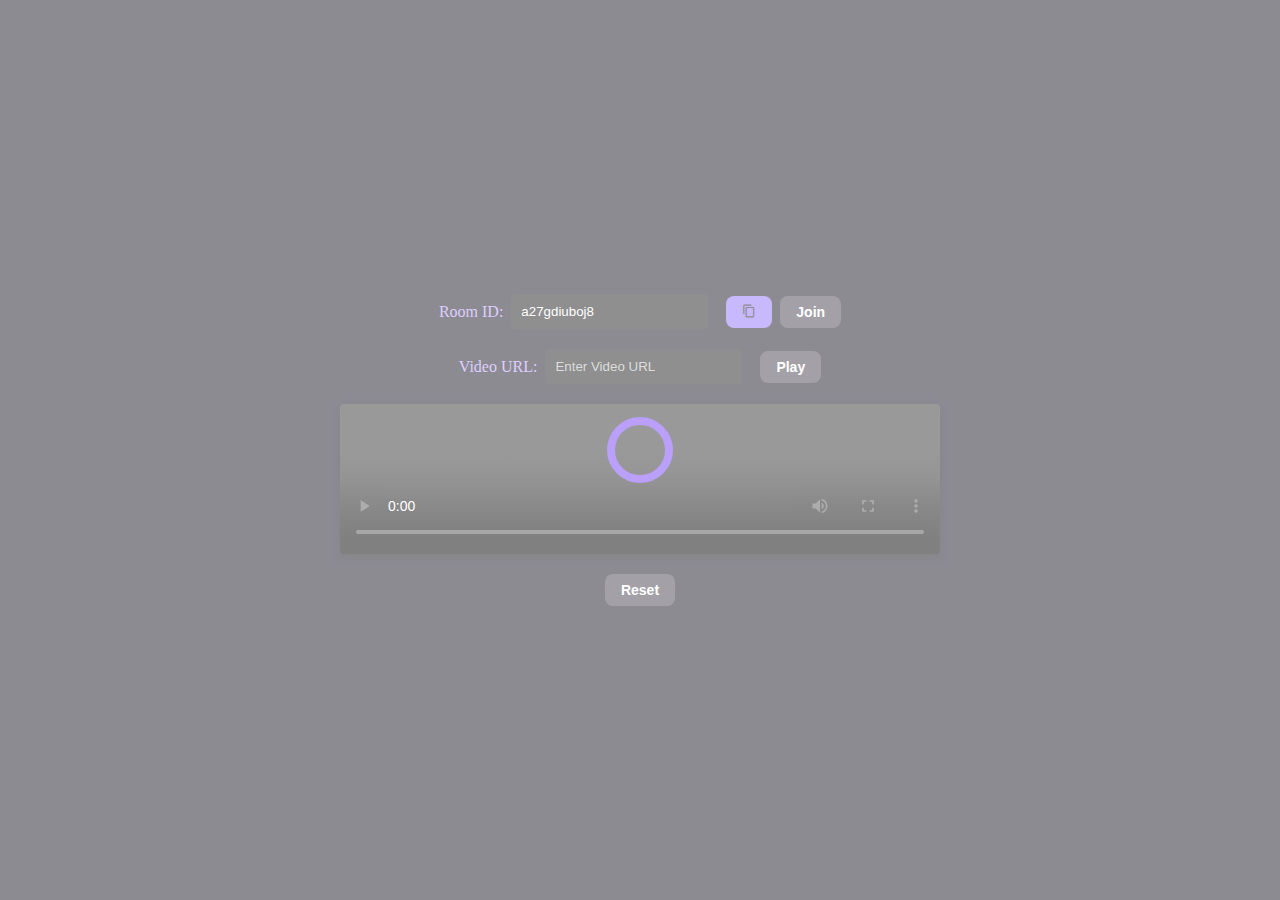
<file: index.html>
<!doctype html>
<html lang="en" data-critters-container>
<head>
  <meta charset="utf-8">
  <title>VideoSyncClient</title>
  <base href="https://TesterNA.github.io/video-sync-client/">
  <meta name="viewport" content="width=device-width, initial-scale=1">
  <link rel="icon" type="image/x-icon" href="favicon.ico">
<style>html{--mat-ripple-color:rgba(0, 0, 0, .1)}html{--mat-option-selected-state-label-text-color:#3f51b5;--mat-option-label-text-color:rgba(0, 0, 0, .87);--mat-option-hover-state-layer-color:rgba(0, 0, 0, .04);--mat-option-focus-state-layer-color:rgba(0, 0, 0, .04);--mat-option-selected-state-layer-color:rgba(0, 0, 0, .04)}html{--mat-optgroup-label-text-color:rgba(0, 0, 0, .87)}html{--mat-full-pseudo-checkbox-selected-icon-color:#ff4081;--mat-full-pseudo-checkbox-selected-checkmark-color:#fafafa;--mat-full-pseudo-checkbox-unselected-icon-color:rgba(0, 0, 0, .54);--mat-full-pseudo-checkbox-disabled-selected-checkmark-color:#fafafa;--mat-full-pseudo-checkbox-disabled-unselected-icon-color:#b0b0b0;--mat-full-pseudo-checkbox-disabled-selected-icon-color:#b0b0b0;--mat-minimal-pseudo-checkbox-selected-checkmark-color:#ff4081;--mat-minimal-pseudo-checkbox-disabled-selected-checkmark-color:#b0b0b0}html{--mat-app-background-color:#fafafa;--mat-app-text-color:rgba(0, 0, 0, .87);--mat-app-elevation-shadow-level-0:0px 0px 0px 0px rgba(0, 0, 0, .2), 0px 0px 0px 0px rgba(0, 0, 0, .14), 0px 0px 0px 0px rgba(0, 0, 0, .12);--mat-app-elevation-shadow-level-1:0px 2px 1px -1px rgba(0, 0, 0, .2), 0px 1px 1px 0px rgba(0, 0, 0, .14), 0px 1px 3px 0px rgba(0, 0, 0, .12);--mat-app-elevation-shadow-level-2:0px 3px 1px -2px rgba(0, 0, 0, .2), 0px 2px 2px 0px rgba(0, 0, 0, .14), 0px 1px 5px 0px rgba(0, 0, 0, .12);--mat-app-elevation-shadow-level-3:0px 3px 3px -2px rgba(0, 0, 0, .2), 0px 3px 4px 0px rgba(0, 0, 0, .14), 0px 1px 8px 0px rgba(0, 0, 0, .12);--mat-app-elevation-shadow-level-4:0px 2px 4px -1px rgba(0, 0, 0, .2), 0px 4px 5px 0px rgba(0, 0, 0, .14), 0px 1px 10px 0px rgba(0, 0, 0, .12);--mat-app-elevation-shadow-level-5:0px 3px 5px -1px rgba(0, 0, 0, .2), 0px 5px 8px 0px rgba(0, 0, 0, .14), 0px 1px 14px 0px rgba(0, 0, 0, .12);--mat-app-elevation-shadow-level-6:0px 3px 5px -1px rgba(0, 0, 0, .2), 0px 6px 10px 0px rgba(0, 0, 0, .14), 0px 1px 18px 0px rgba(0, 0, 0, .12);--mat-app-elevation-shadow-level-7:0px 4px 5px -2px rgba(0, 0, 0, .2), 0px 7px 10px 1px rgba(0, 0, 0, .14), 0px 2px 16px 1px rgba(0, 0, 0, .12);--mat-app-elevation-shadow-level-8:0px 5px 5px -3px rgba(0, 0, 0, .2), 0px 8px 10px 1px rgba(0, 0, 0, .14), 0px 3px 14px 2px rgba(0, 0, 0, .12);--mat-app-elevation-shadow-level-9:0px 5px 6px -3px rgba(0, 0, 0, .2), 0px 9px 12px 1px rgba(0, 0, 0, .14), 0px 3px 16px 2px rgba(0, 0, 0, .12);--mat-app-elevation-shadow-level-10:0px 6px 6px -3px rgba(0, 0, 0, .2), 0px 10px 14px 1px rgba(0, 0, 0, .14), 0px 4px 18px 3px rgba(0, 0, 0, .12);--mat-app-elevation-shadow-level-11:0px 6px 7px -4px rgba(0, 0, 0, .2), 0px 11px 15px 1px rgba(0, 0, 0, .14), 0px 4px 20px 3px rgba(0, 0, 0, .12);--mat-app-elevation-shadow-level-12:0px 7px 8px -4px rgba(0, 0, 0, .2), 0px 12px 17px 2px rgba(0, 0, 0, .14), 0px 5px 22px 4px rgba(0, 0, 0, .12);--mat-app-elevation-shadow-level-13:0px 7px 8px -4px rgba(0, 0, 0, .2), 0px 13px 19px 2px rgba(0, 0, 0, .14), 0px 5px 24px 4px rgba(0, 0, 0, .12);--mat-app-elevation-shadow-level-14:0px 7px 9px -4px rgba(0, 0, 0, .2), 0px 14px 21px 2px rgba(0, 0, 0, .14), 0px 5px 26px 4px rgba(0, 0, 0, .12);--mat-app-elevation-shadow-level-15:0px 8px 9px -5px rgba(0, 0, 0, .2), 0px 15px 22px 2px rgba(0, 0, 0, .14), 0px 6px 28px 5px rgba(0, 0, 0, .12);--mat-app-elevation-shadow-level-16:0px 8px 10px -5px rgba(0, 0, 0, .2), 0px 16px 24px 2px rgba(0, 0, 0, .14), 0px 6px 30px 5px rgba(0, 0, 0, .12);--mat-app-elevation-shadow-level-17:0px 8px 11px -5px rgba(0, 0, 0, .2), 0px 17px 26px 2px rgba(0, 0, 0, .14), 0px 6px 32px 5px rgba(0, 0, 0, .12);--mat-app-elevation-shadow-level-18:0px 9px 11px -5px rgba(0, 0, 0, .2), 0px 18px 28px 2px rgba(0, 0, 0, .14), 0px 7px 34px 6px rgba(0, 0, 0, .12);--mat-app-elevation-shadow-level-19:0px 9px 12px -6px rgba(0, 0, 0, .2), 0px 19px 29px 2px rgba(0, 0, 0, .14), 0px 7px 36px 6px rgba(0, 0, 0, .12);--mat-app-elevation-shadow-level-20:0px 10px 13px -6px rgba(0, 0, 0, .2), 0px 20px 31px 3px rgba(0, 0, 0, .14), 0px 8px 38px 7px rgba(0, 0, 0, .12);--mat-app-elevation-shadow-level-21:0px 10px 13px -6px rgba(0, 0, 0, .2), 0px 21px 33px 3px rgba(0, 0, 0, .14), 0px 8px 40px 7px rgba(0, 0, 0, .12);--mat-app-elevation-shadow-level-22:0px 10px 14px -6px rgba(0, 0, 0, .2), 0px 22px 35px 3px rgba(0, 0, 0, .14), 0px 8px 42px 7px rgba(0, 0, 0, .12);--mat-app-elevation-shadow-level-23:0px 11px 14px -7px rgba(0, 0, 0, .2), 0px 23px 36px 3px rgba(0, 0, 0, .14), 0px 9px 44px 8px rgba(0, 0, 0, .12);--mat-app-elevation-shadow-level-24:0px 11px 15px -7px rgba(0, 0, 0, .2), 0px 24px 38px 3px rgba(0, 0, 0, .14), 0px 9px 46px 8px rgba(0, 0, 0, .12)}html{--mat-option-label-text-font:Roboto, sans-serif;--mat-option-label-text-line-height:24px;--mat-option-label-text-size:16px;--mat-option-label-text-tracking:.03125em;--mat-option-label-text-weight:400}html{--mat-optgroup-label-text-font:Roboto, sans-serif;--mat-optgroup-label-text-line-height:24px;--mat-optgroup-label-text-size:16px;--mat-optgroup-label-text-tracking:.03125em;--mat-optgroup-label-text-weight:400}html{--mdc-elevated-card-container-shape:4px;--mdc-outlined-card-container-shape:4px;--mdc-outlined-card-outline-width:1px}html{--mdc-elevated-card-container-color:white;--mdc-elevated-card-container-elevation:0px 2px 1px -1px rgba(0, 0, 0, .2), 0px 1px 1px 0px rgba(0, 0, 0, .14), 0px 1px 3px 0px rgba(0, 0, 0, .12);--mdc-outlined-card-container-color:white;--mdc-outlined-card-outline-color:rgba(0, 0, 0, .12);--mdc-outlined-card-container-elevation:0px 0px 0px 0px rgba(0, 0, 0, .2), 0px 0px 0px 0px rgba(0, 0, 0, .14), 0px 0px 0px 0px rgba(0, 0, 0, .12);--mat-card-subtitle-text-color:rgba(0, 0, 0, .54)}html{--mat-card-title-text-font:Roboto, sans-serif;--mat-card-title-text-line-height:32px;--mat-card-title-text-size:20px;--mat-card-title-text-tracking:.0125em;--mat-card-title-text-weight:500;--mat-card-subtitle-text-font:Roboto, sans-serif;--mat-card-subtitle-text-line-height:22px;--mat-card-subtitle-text-size:14px;--mat-card-subtitle-text-tracking:.0071428571em;--mat-card-subtitle-text-weight:500}html{--mdc-linear-progress-active-indicator-height:4px;--mdc-linear-progress-track-height:4px;--mdc-linear-progress-track-shape:0}html{--mdc-plain-tooltip-container-shape:4px;--mdc-plain-tooltip-supporting-text-line-height:16px}html{--mdc-plain-tooltip-container-color:#616161;--mdc-plain-tooltip-supporting-text-color:#fff}html{--mdc-plain-tooltip-supporting-text-font:Roboto, sans-serif;--mdc-plain-tooltip-supporting-text-size:12px;--mdc-plain-tooltip-supporting-text-weight:400;--mdc-plain-tooltip-supporting-text-tracking:.0333333333em}html{--mdc-filled-text-field-active-indicator-height:1px;--mdc-filled-text-field-focus-active-indicator-height:2px;--mdc-filled-text-field-container-shape:4px;--mdc-outlined-text-field-outline-width:1px;--mdc-outlined-text-field-focus-outline-width:2px;--mdc-outlined-text-field-container-shape:4px}html{--mdc-filled-text-field-caret-color:#3f51b5;--mdc-filled-text-field-focus-active-indicator-color:#3f51b5;--mdc-filled-text-field-focus-label-text-color:rgba(63, 81, 181, .87);--mdc-filled-text-field-container-color:whitesmoke;--mdc-filled-text-field-disabled-container-color:#fafafa;--mdc-filled-text-field-label-text-color:rgba(0, 0, 0, .6);--mdc-filled-text-field-hover-label-text-color:rgba(0, 0, 0, .6);--mdc-filled-text-field-disabled-label-text-color:rgba(0, 0, 0, .38);--mdc-filled-text-field-input-text-color:rgba(0, 0, 0, .87);--mdc-filled-text-field-disabled-input-text-color:rgba(0, 0, 0, .38);--mdc-filled-text-field-input-text-placeholder-color:rgba(0, 0, 0, .6);--mdc-filled-text-field-error-hover-label-text-color:#f44336;--mdc-filled-text-field-error-focus-label-text-color:#f44336;--mdc-filled-text-field-error-label-text-color:#f44336;--mdc-filled-text-field-error-caret-color:#f44336;--mdc-filled-text-field-active-indicator-color:rgba(0, 0, 0, .42);--mdc-filled-text-field-disabled-active-indicator-color:rgba(0, 0, 0, .06);--mdc-filled-text-field-hover-active-indicator-color:rgba(0, 0, 0, .87);--mdc-filled-text-field-error-active-indicator-color:#f44336;--mdc-filled-text-field-error-focus-active-indicator-color:#f44336;--mdc-filled-text-field-error-hover-active-indicator-color:#f44336;--mdc-outlined-text-field-caret-color:#3f51b5;--mdc-outlined-text-field-focus-outline-color:#3f51b5;--mdc-outlined-text-field-focus-label-text-color:rgba(63, 81, 181, .87);--mdc-outlined-text-field-label-text-color:rgba(0, 0, 0, .6);--mdc-outlined-text-field-hover-label-text-color:rgba(0, 0, 0, .6);--mdc-outlined-text-field-disabled-label-text-color:rgba(0, 0, 0, .38);--mdc-outlined-text-field-input-text-color:rgba(0, 0, 0, .87);--mdc-outlined-text-field-disabled-input-text-color:rgba(0, 0, 0, .38);--mdc-outlined-text-field-input-text-placeholder-color:rgba(0, 0, 0, .6);--mdc-outlined-text-field-error-caret-color:#f44336;--mdc-outlined-text-field-error-focus-label-text-color:#f44336;--mdc-outlined-text-field-error-label-text-color:#f44336;--mdc-outlined-text-field-error-hover-label-text-color:#f44336;--mdc-outlined-text-field-outline-color:rgba(0, 0, 0, .38);--mdc-outlined-text-field-disabled-outline-color:rgba(0, 0, 0, .06);--mdc-outlined-text-field-hover-outline-color:rgba(0, 0, 0, .87);--mdc-outlined-text-field-error-focus-outline-color:#f44336;--mdc-outlined-text-field-error-hover-outline-color:#f44336;--mdc-outlined-text-field-error-outline-color:#f44336;--mat-form-field-focus-select-arrow-color:rgba(63, 81, 181, .87);--mat-form-field-disabled-input-text-placeholder-color:rgba(0, 0, 0, .38);--mat-form-field-state-layer-color:rgba(0, 0, 0, .87);--mat-form-field-error-text-color:#f44336;--mat-form-field-select-option-text-color:inherit;--mat-form-field-select-disabled-option-text-color:GrayText;--mat-form-field-leading-icon-color:unset;--mat-form-field-disabled-leading-icon-color:unset;--mat-form-field-trailing-icon-color:unset;--mat-form-field-disabled-trailing-icon-color:unset;--mat-form-field-error-focus-trailing-icon-color:unset;--mat-form-field-error-hover-trailing-icon-color:unset;--mat-form-field-error-trailing-icon-color:unset;--mat-form-field-enabled-select-arrow-color:rgba(0, 0, 0, .54);--mat-form-field-disabled-select-arrow-color:rgba(0, 0, 0, .38);--mat-form-field-hover-state-layer-opacity:.04;--mat-form-field-focus-state-layer-opacity:.08}html{--mat-form-field-container-height:56px;--mat-form-field-filled-label-display:block;--mat-form-field-container-vertical-padding:16px;--mat-form-field-filled-with-label-container-padding-top:24px;--mat-form-field-filled-with-label-container-padding-bottom:8px}html{--mdc-filled-text-field-label-text-font:Roboto, sans-serif;--mdc-filled-text-field-label-text-size:16px;--mdc-filled-text-field-label-text-tracking:.03125em;--mdc-filled-text-field-label-text-weight:400;--mdc-outlined-text-field-label-text-font:Roboto, sans-serif;--mdc-outlined-text-field-label-text-size:16px;--mdc-outlined-text-field-label-text-tracking:.03125em;--mdc-outlined-text-field-label-text-weight:400;--mat-form-field-container-text-font:Roboto, sans-serif;--mat-form-field-container-text-line-height:24px;--mat-form-field-container-text-size:16px;--mat-form-field-container-text-tracking:.03125em;--mat-form-field-container-text-weight:400;--mat-form-field-outlined-label-text-populated-size:16px;--mat-form-field-subscript-text-font:Roboto, sans-serif;--mat-form-field-subscript-text-line-height:20px;--mat-form-field-subscript-text-size:12px;--mat-form-field-subscript-text-tracking:.0333333333em;--mat-form-field-subscript-text-weight:400}html{--mat-select-container-elevation-shadow:0px 5px 5px -3px rgba(0, 0, 0, .2), 0px 8px 10px 1px rgba(0, 0, 0, .14), 0px 3px 14px 2px rgba(0, 0, 0, .12)}html{--mat-select-panel-background-color:white;--mat-select-enabled-trigger-text-color:rgba(0, 0, 0, .87);--mat-select-disabled-trigger-text-color:rgba(0, 0, 0, .38);--mat-select-placeholder-text-color:rgba(0, 0, 0, .6);--mat-select-enabled-arrow-color:rgba(0, 0, 0, .54);--mat-select-disabled-arrow-color:rgba(0, 0, 0, .38);--mat-select-focused-arrow-color:rgba(63, 81, 181, .87);--mat-select-invalid-arrow-color:rgba(244, 67, 54, .87)}html{--mat-select-arrow-transform:translateY(-8px)}html{--mat-select-trigger-text-font:Roboto, sans-serif;--mat-select-trigger-text-line-height:24px;--mat-select-trigger-text-size:16px;--mat-select-trigger-text-tracking:.03125em;--mat-select-trigger-text-weight:400}html{--mat-autocomplete-container-shape:4px;--mat-autocomplete-container-elevation-shadow:0px 5px 5px -3px rgba(0, 0, 0, .2), 0px 8px 10px 1px rgba(0, 0, 0, .14), 0px 3px 14px 2px rgba(0, 0, 0, .12)}html{--mat-autocomplete-background-color:white}html{--mdc-dialog-container-shape:4px;--mat-dialog-container-elevation-shadow:0px 11px 15px -7px rgba(0, 0, 0, .2), 0px 24px 38px 3px rgba(0, 0, 0, .14), 0px 9px 46px 8px rgba(0, 0, 0, .12);--mat-dialog-container-max-width:80vw;--mat-dialog-container-small-max-width:80vw;--mat-dialog-container-min-width:0;--mat-dialog-actions-alignment:start;--mat-dialog-actions-padding:8px;--mat-dialog-content-padding:20px 24px;--mat-dialog-with-actions-content-padding:20px 24px;--mat-dialog-headline-padding:0 24px 9px}html{--mdc-dialog-container-color:white;--mdc-dialog-subhead-color:rgba(0, 0, 0, .87);--mdc-dialog-supporting-text-color:rgba(0, 0, 0, .6)}html{--mdc-dialog-subhead-font:Roboto, sans-serif;--mdc-dialog-subhead-line-height:32px;--mdc-dialog-subhead-size:20px;--mdc-dialog-subhead-weight:500;--mdc-dialog-subhead-tracking:.0125em;--mdc-dialog-supporting-text-font:Roboto, sans-serif;--mdc-dialog-supporting-text-line-height:24px;--mdc-dialog-supporting-text-size:16px;--mdc-dialog-supporting-text-weight:400;--mdc-dialog-supporting-text-tracking:.03125em}html{--mdc-switch-disabled-selected-icon-opacity:.38;--mdc-switch-disabled-track-opacity:.12;--mdc-switch-disabled-unselected-icon-opacity:.38;--mdc-switch-handle-height:20px;--mdc-switch-handle-shape:10px;--mdc-switch-handle-width:20px;--mdc-switch-selected-icon-size:18px;--mdc-switch-track-height:14px;--mdc-switch-track-shape:7px;--mdc-switch-track-width:36px;--mdc-switch-unselected-icon-size:18px;--mdc-switch-selected-focus-state-layer-opacity:.12;--mdc-switch-selected-hover-state-layer-opacity:.04;--mdc-switch-selected-pressed-state-layer-opacity:.1;--mdc-switch-unselected-focus-state-layer-opacity:.12;--mdc-switch-unselected-hover-state-layer-opacity:.04;--mdc-switch-unselected-pressed-state-layer-opacity:.1}html{--mdc-switch-selected-focus-state-layer-color:#3949ab;--mdc-switch-selected-handle-color:#3949ab;--mdc-switch-selected-hover-state-layer-color:#3949ab;--mdc-switch-selected-pressed-state-layer-color:#3949ab;--mdc-switch-selected-focus-handle-color:#1a237e;--mdc-switch-selected-hover-handle-color:#1a237e;--mdc-switch-selected-pressed-handle-color:#1a237e;--mdc-switch-selected-focus-track-color:#7986cb;--mdc-switch-selected-hover-track-color:#7986cb;--mdc-switch-selected-pressed-track-color:#7986cb;--mdc-switch-selected-track-color:#7986cb;--mdc-switch-disabled-selected-handle-color:#424242;--mdc-switch-disabled-selected-icon-color:#fff;--mdc-switch-disabled-selected-track-color:#424242;--mdc-switch-disabled-unselected-handle-color:#424242;--mdc-switch-disabled-unselected-icon-color:#fff;--mdc-switch-disabled-unselected-track-color:#424242;--mdc-switch-handle-surface-color:#fff;--mdc-switch-selected-icon-color:#fff;--mdc-switch-unselected-focus-handle-color:#212121;--mdc-switch-unselected-focus-state-layer-color:#424242;--mdc-switch-unselected-focus-track-color:#e0e0e0;--mdc-switch-unselected-handle-color:#616161;--mdc-switch-unselected-hover-handle-color:#212121;--mdc-switch-unselected-hover-state-layer-color:#424242;--mdc-switch-unselected-hover-track-color:#e0e0e0;--mdc-switch-unselected-icon-color:#fff;--mdc-switch-unselected-pressed-handle-color:#212121;--mdc-switch-unselected-pressed-state-layer-color:#424242;--mdc-switch-unselected-pressed-track-color:#e0e0e0;--mdc-switch-unselected-track-color:#e0e0e0;--mdc-switch-handle-elevation-shadow:0px 2px 1px -1px rgba(0, 0, 0, .2), 0px 1px 1px 0px rgba(0, 0, 0, .14), 0px 1px 3px 0px rgba(0, 0, 0, .12);--mdc-switch-disabled-handle-elevation-shadow:0px 0px 0px 0px rgba(0, 0, 0, .2), 0px 0px 0px 0px rgba(0, 0, 0, .14), 0px 0px 0px 0px rgba(0, 0, 0, .12);--mdc-switch-disabled-label-text-color: rgba(0, 0, 0, .38)}html{--mdc-switch-state-layer-size:40px}html{--mdc-radio-disabled-selected-icon-opacity:.38;--mdc-radio-disabled-unselected-icon-opacity:.38;--mdc-radio-state-layer-size:40px}html{--mdc-radio-state-layer-size:40px;--mat-radio-touch-target-display:block}html{--mat-radio-label-text-font:Roboto, sans-serif;--mat-radio-label-text-line-height:20px;--mat-radio-label-text-size:14px;--mat-radio-label-text-tracking:.0178571429em;--mat-radio-label-text-weight:400}html{--mdc-slider-active-track-height:6px;--mdc-slider-active-track-shape:9999px;--mdc-slider-handle-height:20px;--mdc-slider-handle-shape:50%;--mdc-slider-handle-width:20px;--mdc-slider-inactive-track-height:4px;--mdc-slider-inactive-track-shape:9999px;--mdc-slider-with-overlap-handle-outline-width:1px;--mdc-slider-with-tick-marks-active-container-opacity:.6;--mdc-slider-with-tick-marks-container-shape:50%;--mdc-slider-with-tick-marks-container-size:2px;--mdc-slider-with-tick-marks-inactive-container-opacity:.6;--mdc-slider-handle-elevation:0px 2px 1px -1px rgba(0, 0, 0, .2), 0px 1px 1px 0px rgba(0, 0, 0, .14), 0px 1px 3px 0px rgba(0, 0, 0, .12);--mat-slider-value-indicator-width:auto;--mat-slider-value-indicator-height:32px;--mat-slider-value-indicator-caret-display:block;--mat-slider-value-indicator-border-radius:4px;--mat-slider-value-indicator-padding:0 12px;--mat-slider-value-indicator-text-transform:none;--mat-slider-value-indicator-container-transform:translateX(-50%)}html{--mdc-slider-handle-color:#3f51b5;--mdc-slider-focus-handle-color:#3f51b5;--mdc-slider-hover-handle-color:#3f51b5;--mdc-slider-active-track-color:#3f51b5;--mdc-slider-inactive-track-color:#3f51b5;--mdc-slider-with-tick-marks-inactive-container-color:#3f51b5;--mdc-slider-with-tick-marks-active-container-color:white;--mdc-slider-disabled-active-track-color:#000;--mdc-slider-disabled-handle-color:#000;--mdc-slider-disabled-inactive-track-color:#000;--mdc-slider-label-container-color:#000;--mdc-slider-label-label-text-color:#fff;--mdc-slider-with-overlap-handle-outline-color:#fff;--mdc-slider-with-tick-marks-disabled-container-color:#000;--mat-slider-ripple-color:#3f51b5;--mat-slider-hover-state-layer-color:rgba(63, 81, 181, .05);--mat-slider-focus-state-layer-color:rgba(63, 81, 181, .2);--mat-slider-value-indicator-opacity:.6}html{--mdc-slider-label-label-text-font:Roboto, sans-serif;--mdc-slider-label-label-text-size:14px;--mdc-slider-label-label-text-line-height:22px;--mdc-slider-label-label-text-tracking:.0071428571em;--mdc-slider-label-label-text-weight:500}html{--mat-menu-container-shape:4px;--mat-menu-divider-bottom-spacing:0;--mat-menu-divider-top-spacing:0;--mat-menu-item-spacing:16px;--mat-menu-item-icon-size:24px;--mat-menu-item-leading-spacing:16px;--mat-menu-item-trailing-spacing:16px;--mat-menu-item-with-icon-leading-spacing:16px;--mat-menu-item-with-icon-trailing-spacing:16px;--mat-menu-base-elevation-level:8}html{--mat-menu-item-label-text-color:rgba(0, 0, 0, .87);--mat-menu-item-icon-color:rgba(0, 0, 0, .87);--mat-menu-item-hover-state-layer-color:rgba(0, 0, 0, .04);--mat-menu-item-focus-state-layer-color:rgba(0, 0, 0, .04);--mat-menu-container-color:white;--mat-menu-divider-color:rgba(0, 0, 0, .12)}html{--mat-menu-item-label-text-font:Roboto, sans-serif;--mat-menu-item-label-text-size:16px;--mat-menu-item-label-text-tracking:.03125em;--mat-menu-item-label-text-line-height:24px;--mat-menu-item-label-text-weight:400}html{--mdc-list-list-item-container-shape:0;--mdc-list-list-item-leading-avatar-shape:50%;--mdc-list-list-item-container-color:transparent;--mdc-list-list-item-selected-container-color:transparent;--mdc-list-list-item-leading-avatar-color:transparent;--mdc-list-list-item-leading-icon-size:24px;--mdc-list-list-item-leading-avatar-size:40px;--mdc-list-list-item-trailing-icon-size:24px;--mdc-list-list-item-disabled-state-layer-color:transparent;--mdc-list-list-item-disabled-state-layer-opacity:0;--mdc-list-list-item-disabled-label-text-opacity:.38;--mdc-list-list-item-disabled-leading-icon-opacity:.38;--mdc-list-list-item-disabled-trailing-icon-opacity:.38;--mat-list-active-indicator-color:transparent;--mat-list-active-indicator-shape:4px}html{--mdc-list-list-item-label-text-color:rgba(0, 0, 0, .87);--mdc-list-list-item-supporting-text-color:rgba(0, 0, 0, .54);--mdc-list-list-item-leading-icon-color:rgba(0, 0, 0, .38);--mdc-list-list-item-trailing-supporting-text-color:rgba(0, 0, 0, .38);--mdc-list-list-item-trailing-icon-color:rgba(0, 0, 0, .38);--mdc-list-list-item-selected-trailing-icon-color:rgba(0, 0, 0, .38);--mdc-list-list-item-disabled-label-text-color:black;--mdc-list-list-item-disabled-leading-icon-color:black;--mdc-list-list-item-disabled-trailing-icon-color:black;--mdc-list-list-item-hover-label-text-color:rgba(0, 0, 0, .87);--mdc-list-list-item-hover-leading-icon-color:rgba(0, 0, 0, .38);--mdc-list-list-item-hover-trailing-icon-color:rgba(0, 0, 0, .38);--mdc-list-list-item-focus-label-text-color:rgba(0, 0, 0, .87);--mdc-list-list-item-hover-state-layer-color:black;--mdc-list-list-item-hover-state-layer-opacity:.04;--mdc-list-list-item-focus-state-layer-color:black;--mdc-list-list-item-focus-state-layer-opacity:.12}html{--mdc-list-list-item-one-line-container-height:48px;--mdc-list-list-item-two-line-container-height:64px;--mdc-list-list-item-three-line-container-height:88px;--mat-list-list-item-leading-icon-start-space:16px;--mat-list-list-item-leading-icon-end-space:32px}html{--mdc-list-list-item-label-text-font:Roboto, sans-serif;--mdc-list-list-item-label-text-line-height:24px;--mdc-list-list-item-label-text-size:16px;--mdc-list-list-item-label-text-tracking:.03125em;--mdc-list-list-item-label-text-weight:400;--mdc-list-list-item-supporting-text-font:Roboto, sans-serif;--mdc-list-list-item-supporting-text-line-height:20px;--mdc-list-list-item-supporting-text-size:14px;--mdc-list-list-item-supporting-text-tracking:.0178571429em;--mdc-list-list-item-supporting-text-weight:400;--mdc-list-list-item-trailing-supporting-text-font:Roboto, sans-serif;--mdc-list-list-item-trailing-supporting-text-line-height:20px;--mdc-list-list-item-trailing-supporting-text-size:12px;--mdc-list-list-item-trailing-supporting-text-tracking:.0333333333em;--mdc-list-list-item-trailing-supporting-text-weight:400}html{--mat-paginator-container-text-color:rgba(0, 0, 0, .87);--mat-paginator-container-background-color:white;--mat-paginator-enabled-icon-color:rgba(0, 0, 0, .54);--mat-paginator-disabled-icon-color:rgba(0, 0, 0, .12)}html{--mat-paginator-container-size:56px;--mat-paginator-form-field-container-height:40px;--mat-paginator-form-field-container-vertical-padding:8px;--mat-paginator-touch-target-display:block}html{--mat-paginator-container-text-font:Roboto, sans-serif;--mat-paginator-container-text-line-height:20px;--mat-paginator-container-text-size:12px;--mat-paginator-container-text-tracking:.0333333333em;--mat-paginator-container-text-weight:400;--mat-paginator-select-trigger-text-size:12px}html{--mdc-secondary-navigation-tab-container-height:48px;--mdc-tab-indicator-active-indicator-height:2px;--mdc-tab-indicator-active-indicator-shape:0;--mat-tab-header-divider-color:transparent;--mat-tab-header-divider-height:0}html{--mdc-checkbox-disabled-selected-checkmark-color:#fff;--mdc-checkbox-selected-focus-state-layer-opacity:.16;--mdc-checkbox-selected-hover-state-layer-opacity:.04;--mdc-checkbox-selected-pressed-state-layer-opacity:.16;--mdc-checkbox-unselected-focus-state-layer-opacity:.16;--mdc-checkbox-unselected-hover-state-layer-opacity:.04;--mdc-checkbox-unselected-pressed-state-layer-opacity:.16}html{--mdc-checkbox-disabled-selected-icon-color:rgba(0, 0, 0, .38);--mdc-checkbox-disabled-unselected-icon-color:rgba(0, 0, 0, .38);--mdc-checkbox-selected-checkmark-color:white;--mdc-checkbox-selected-focus-icon-color:#ff4081;--mdc-checkbox-selected-hover-icon-color:#ff4081;--mdc-checkbox-selected-icon-color:#ff4081;--mdc-checkbox-selected-pressed-icon-color:#ff4081;--mdc-checkbox-unselected-focus-icon-color:#212121;--mdc-checkbox-unselected-hover-icon-color:#212121;--mdc-checkbox-unselected-icon-color:rgba(0, 0, 0, .54);--mdc-checkbox-selected-focus-state-layer-color:#ff4081;--mdc-checkbox-selected-hover-state-layer-color:#ff4081;--mdc-checkbox-selected-pressed-state-layer-color:#ff4081;--mdc-checkbox-unselected-focus-state-layer-color:black;--mdc-checkbox-unselected-hover-state-layer-color:black;--mdc-checkbox-unselected-pressed-state-layer-color:black;--mat-checkbox-disabled-label-color:rgba(0, 0, 0, .38);--mat-checkbox-label-text-color:rgba(0, 0, 0, .87)}html{--mdc-checkbox-state-layer-size:40px;--mat-checkbox-touch-target-display:block}html{--mat-checkbox-label-text-font:Roboto, sans-serif;--mat-checkbox-label-text-line-height:20px;--mat-checkbox-label-text-size:14px;--mat-checkbox-label-text-tracking:.0178571429em;--mat-checkbox-label-text-weight:400}html{--mdc-text-button-container-shape:4px;--mdc-text-button-keep-touch-target:false;--mdc-filled-button-container-shape:4px;--mdc-filled-button-keep-touch-target:false;--mdc-protected-button-container-shape:4px;--mdc-protected-button-container-elevation-shadow:0px 3px 1px -2px rgba(0, 0, 0, .2), 0px 2px 2px 0px rgba(0, 0, 0, .14), 0px 1px 5px 0px rgba(0, 0, 0, .12);--mdc-protected-button-disabled-container-elevation-shadow:0px 0px 0px 0px rgba(0, 0, 0, .2), 0px 0px 0px 0px rgba(0, 0, 0, .14), 0px 0px 0px 0px rgba(0, 0, 0, .12);--mdc-protected-button-focus-container-elevation-shadow:0px 2px 4px -1px rgba(0, 0, 0, .2), 0px 4px 5px 0px rgba(0, 0, 0, .14), 0px 1px 10px 0px rgba(0, 0, 0, .12);--mdc-protected-button-hover-container-elevation-shadow:0px 2px 4px -1px rgba(0, 0, 0, .2), 0px 4px 5px 0px rgba(0, 0, 0, .14), 0px 1px 10px 0px rgba(0, 0, 0, .12);--mdc-protected-button-pressed-container-elevation-shadow:0px 5px 5px -3px rgba(0, 0, 0, .2), 0px 8px 10px 1px rgba(0, 0, 0, .14), 0px 3px 14px 2px rgba(0, 0, 0, .12);--mdc-outlined-button-keep-touch-target:false;--mdc-outlined-button-outline-width:1px;--mdc-outlined-button-container-shape:4px;--mat-text-button-horizontal-padding:8px;--mat-text-button-with-icon-horizontal-padding:8px;--mat-text-button-icon-spacing:8px;--mat-text-button-icon-offset:0;--mat-filled-button-horizontal-padding:16px;--mat-filled-button-icon-spacing:8px;--mat-filled-button-icon-offset:-4px;--mat-protected-button-horizontal-padding:16px;--mat-protected-button-icon-spacing:8px;--mat-protected-button-icon-offset:-4px;--mat-outlined-button-horizontal-padding:15px;--mat-outlined-button-icon-spacing:8px;--mat-outlined-button-icon-offset:-4px}html{--mdc-text-button-label-text-color:black;--mdc-text-button-disabled-label-text-color:rgba(0, 0, 0, .38);--mat-text-button-state-layer-color:black;--mat-text-button-disabled-state-layer-color:black;--mat-text-button-ripple-color:rgba(0, 0, 0, .1);--mat-text-button-hover-state-layer-opacity:.04;--mat-text-button-focus-state-layer-opacity:.12;--mat-text-button-pressed-state-layer-opacity:.12;--mdc-filled-button-container-color:white;--mdc-filled-button-label-text-color:black;--mdc-filled-button-disabled-container-color:rgba(0, 0, 0, .12);--mdc-filled-button-disabled-label-text-color:rgba(0, 0, 0, .38);--mat-filled-button-state-layer-color:black;--mat-filled-button-disabled-state-layer-color:black;--mat-filled-button-ripple-color:rgba(0, 0, 0, .1);--mat-filled-button-hover-state-layer-opacity:.04;--mat-filled-button-focus-state-layer-opacity:.12;--mat-filled-button-pressed-state-layer-opacity:.12;--mdc-protected-button-container-color:white;--mdc-protected-button-label-text-color:black;--mdc-protected-button-disabled-container-color:rgba(0, 0, 0, .12);--mdc-protected-button-disabled-label-text-color:rgba(0, 0, 0, .38);--mat-protected-button-state-layer-color:black;--mat-protected-button-disabled-state-layer-color:black;--mat-protected-button-ripple-color:rgba(0, 0, 0, .1);--mat-protected-button-hover-state-layer-opacity:.04;--mat-protected-button-focus-state-layer-opacity:.12;--mat-protected-button-pressed-state-layer-opacity:.12;--mdc-outlined-button-disabled-outline-color:rgba(0, 0, 0, .12);--mdc-outlined-button-disabled-label-text-color:rgba(0, 0, 0, .38);--mdc-outlined-button-label-text-color:black;--mdc-outlined-button-outline-color:rgba(0, 0, 0, .12);--mat-outlined-button-state-layer-color:black;--mat-outlined-button-disabled-state-layer-color:black;--mat-outlined-button-ripple-color:rgba(0, 0, 0, .1);--mat-outlined-button-hover-state-layer-opacity:.04;--mat-outlined-button-focus-state-layer-opacity:.12;--mat-outlined-button-pressed-state-layer-opacity:.12}html{--mdc-text-button-container-height:36px;--mdc-filled-button-container-height:36px;--mdc-protected-button-container-height:36px;--mdc-outlined-button-container-height:36px;--mat-text-button-touch-target-display:block;--mat-filled-button-touch-target-display:block;--mat-protected-button-touch-target-display:block;--mat-outlined-button-touch-target-display:block}html{--mdc-text-button-label-text-font:Roboto, sans-serif;--mdc-text-button-label-text-size:14px;--mdc-text-button-label-text-tracking:.0892857143em;--mdc-text-button-label-text-weight:500;--mdc-text-button-label-text-transform:none;--mdc-filled-button-label-text-font:Roboto, sans-serif;--mdc-filled-button-label-text-size:14px;--mdc-filled-button-label-text-tracking:.0892857143em;--mdc-filled-button-label-text-weight:500;--mdc-filled-button-label-text-transform:none;--mdc-protected-button-label-text-font:Roboto, sans-serif;--mdc-protected-button-label-text-size:14px;--mdc-protected-button-label-text-tracking:.0892857143em;--mdc-protected-button-label-text-weight:500;--mdc-protected-button-label-text-transform:none;--mdc-outlined-button-label-text-font:Roboto, sans-serif;--mdc-outlined-button-label-text-size:14px;--mdc-outlined-button-label-text-tracking:.0892857143em;--mdc-outlined-button-label-text-weight:500;--mdc-outlined-button-label-text-transform:none}html{--mdc-icon-button-icon-size:24px}html{--mdc-icon-button-icon-color:inherit;--mdc-icon-button-disabled-icon-color:rgba(0, 0, 0, .38);--mat-icon-button-state-layer-color:black;--mat-icon-button-disabled-state-layer-color:black;--mat-icon-button-ripple-color:rgba(0, 0, 0, .1);--mat-icon-button-hover-state-layer-opacity:.04;--mat-icon-button-focus-state-layer-opacity:.12;--mat-icon-button-pressed-state-layer-opacity:.12}html{--mat-icon-button-touch-target-display:block}html{--mdc-fab-container-shape:50%;--mdc-fab-container-elevation-shadow:0px 3px 5px -1px rgba(0, 0, 0, .2), 0px 6px 10px 0px rgba(0, 0, 0, .14), 0px 1px 18px 0px rgba(0, 0, 0, .12);--mdc-fab-focus-container-elevation-shadow:0px 5px 5px -3px rgba(0, 0, 0, .2), 0px 8px 10px 1px rgba(0, 0, 0, .14), 0px 3px 14px 2px rgba(0, 0, 0, .12);--mdc-fab-hover-container-elevation-shadow:0px 5px 5px -3px rgba(0, 0, 0, .2), 0px 8px 10px 1px rgba(0, 0, 0, .14), 0px 3px 14px 2px rgba(0, 0, 0, .12);--mdc-fab-pressed-container-elevation-shadow:0px 7px 8px -4px rgba(0, 0, 0, .2), 0px 12px 17px 2px rgba(0, 0, 0, .14), 0px 5px 22px 4px rgba(0, 0, 0, .12);--mdc-fab-small-container-shape:50%;--mdc-fab-small-container-elevation-shadow:0px 3px 5px -1px rgba(0, 0, 0, .2), 0px 6px 10px 0px rgba(0, 0, 0, .14), 0px 1px 18px 0px rgba(0, 0, 0, .12);--mdc-fab-small-focus-container-elevation-shadow:0px 5px 5px -3px rgba(0, 0, 0, .2), 0px 8px 10px 1px rgba(0, 0, 0, .14), 0px 3px 14px 2px rgba(0, 0, 0, .12);--mdc-fab-small-hover-container-elevation-shadow:0px 5px 5px -3px rgba(0, 0, 0, .2), 0px 8px 10px 1px rgba(0, 0, 0, .14), 0px 3px 14px 2px rgba(0, 0, 0, .12);--mdc-fab-small-pressed-container-elevation-shadow:0px 7px 8px -4px rgba(0, 0, 0, .2), 0px 12px 17px 2px rgba(0, 0, 0, .14), 0px 5px 22px 4px rgba(0, 0, 0, .12);--mdc-extended-fab-container-height:48px;--mdc-extended-fab-container-shape:24px;--mdc-extended-fab-container-elevation-shadow:0px 3px 5px -1px rgba(0, 0, 0, .2), 0px 6px 10px 0px rgba(0, 0, 0, .14), 0px 1px 18px 0px rgba(0, 0, 0, .12);--mdc-extended-fab-focus-container-elevation-shadow:0px 5px 5px -3px rgba(0, 0, 0, .2), 0px 8px 10px 1px rgba(0, 0, 0, .14), 0px 3px 14px 2px rgba(0, 0, 0, .12);--mdc-extended-fab-hover-container-elevation-shadow:0px 5px 5px -3px rgba(0, 0, 0, .2), 0px 8px 10px 1px rgba(0, 0, 0, .14), 0px 3px 14px 2px rgba(0, 0, 0, .12);--mdc-extended-fab-pressed-container-elevation-shadow:0px 7px 8px -4px rgba(0, 0, 0, .2), 0px 12px 17px 2px rgba(0, 0, 0, .14), 0px 5px 22px 4px rgba(0, 0, 0, .12)}html{--mdc-fab-container-color:white;--mat-fab-foreground-color:black;--mat-fab-state-layer-color:black;--mat-fab-disabled-state-layer-color:black;--mat-fab-ripple-color:rgba(0, 0, 0, .1);--mat-fab-hover-state-layer-opacity:.04;--mat-fab-focus-state-layer-opacity:.12;--mat-fab-pressed-state-layer-opacity:.12;--mat-fab-disabled-state-container-color:rgba(0, 0, 0, .12);--mat-fab-disabled-state-foreground-color:rgba(0, 0, 0, .38);--mdc-fab-small-container-color:white;--mat-fab-small-foreground-color:black;--mat-fab-small-state-layer-color:black;--mat-fab-small-disabled-state-layer-color:black;--mat-fab-small-ripple-color:rgba(0, 0, 0, .1);--mat-fab-small-hover-state-layer-opacity:.04;--mat-fab-small-focus-state-layer-opacity:.12;--mat-fab-small-pressed-state-layer-opacity:.12;--mat-fab-small-disabled-state-container-color:rgba(0, 0, 0, .12);--mat-fab-small-disabled-state-foreground-color:rgba(0, 0, 0, .38)}html{--mat-fab-touch-target-display:block;--mat-fab-small-touch-target-display:block}html{--mdc-extended-fab-label-text-font:Roboto, sans-serif;--mdc-extended-fab-label-text-size:14px;--mdc-extended-fab-label-text-tracking:.0892857143em;--mdc-extended-fab-label-text-weight:500}html{--mdc-snackbar-container-shape:4px}html{--mdc-snackbar-container-color:#333333;--mdc-snackbar-supporting-text-color:rgba(255, 255, 255, .87);--mat-snack-bar-button-color:#ff4081}html{--mdc-snackbar-supporting-text-font:Roboto, sans-serif;--mdc-snackbar-supporting-text-line-height:20px;--mdc-snackbar-supporting-text-size:14px;--mdc-snackbar-supporting-text-weight:400}html{--mat-table-row-item-outline-width:1px}html{--mat-table-background-color:white;--mat-table-header-headline-color:rgba(0, 0, 0, .87);--mat-table-row-item-label-text-color:rgba(0, 0, 0, .87);--mat-table-row-item-outline-color:rgba(0, 0, 0, .12)}html{--mat-table-header-container-height:56px;--mat-table-footer-container-height:52px;--mat-table-row-item-container-height:52px}html{--mat-table-header-headline-font:Roboto, sans-serif;--mat-table-header-headline-line-height:22px;--mat-table-header-headline-size:14px;--mat-table-header-headline-weight:500;--mat-table-header-headline-tracking:.0071428571em;--mat-table-row-item-label-text-font:Roboto, sans-serif;--mat-table-row-item-label-text-line-height:20px;--mat-table-row-item-label-text-size:14px;--mat-table-row-item-label-text-weight:400;--mat-table-row-item-label-text-tracking:.0178571429em;--mat-table-footer-supporting-text-font:Roboto, sans-serif;--mat-table-footer-supporting-text-line-height:20px;--mat-table-footer-supporting-text-size:14px;--mat-table-footer-supporting-text-weight:400;--mat-table-footer-supporting-text-tracking:.0178571429em}html{--mdc-circular-progress-active-indicator-width:4px;--mdc-circular-progress-size:48px}html{--mdc-circular-progress-active-indicator-color:#3f51b5}html{--mat-badge-container-shape:50%;--mat-badge-container-size:unset;--mat-badge-small-size-container-size:unset;--mat-badge-large-size-container-size:unset;--mat-badge-legacy-container-size:22px;--mat-badge-legacy-small-size-container-size:16px;--mat-badge-legacy-large-size-container-size:28px;--mat-badge-container-offset:-11px 0;--mat-badge-small-size-container-offset:-8px 0;--mat-badge-large-size-container-offset:-14px 0;--mat-badge-container-overlap-offset:-11px;--mat-badge-small-size-container-overlap-offset:-8px;--mat-badge-large-size-container-overlap-offset:-14px;--mat-badge-container-padding:0;--mat-badge-small-size-container-padding:0;--mat-badge-large-size-container-padding:0}html{--mat-badge-background-color:#3f51b5;--mat-badge-text-color:white;--mat-badge-disabled-state-background-color:#b9b9b9;--mat-badge-disabled-state-text-color:rgba(0, 0, 0, .38)}html{--mat-badge-text-font:Roboto, sans-serif;--mat-badge-text-size:12px;--mat-badge-text-weight:600;--mat-badge-small-size-text-size:9px;--mat-badge-large-size-text-size:24px}html{--mat-bottom-sheet-container-shape:4px}html{--mat-bottom-sheet-container-text-color:rgba(0, 0, 0, .87);--mat-bottom-sheet-container-background-color:white}html{--mat-bottom-sheet-container-text-font:Roboto, sans-serif;--mat-bottom-sheet-container-text-line-height:20px;--mat-bottom-sheet-container-text-size:14px;--mat-bottom-sheet-container-text-tracking:.0178571429em;--mat-bottom-sheet-container-text-weight:400}html{--mat-legacy-button-toggle-height:36px;--mat-legacy-button-toggle-shape:2px;--mat-legacy-button-toggle-focus-state-layer-opacity:1;--mat-standard-button-toggle-shape:4px;--mat-standard-button-toggle-hover-state-layer-opacity:.04;--mat-standard-button-toggle-focus-state-layer-opacity:.12}html{--mat-legacy-button-toggle-text-color:rgba(0, 0, 0, .38);--mat-legacy-button-toggle-state-layer-color:rgba(0, 0, 0, .12);--mat-legacy-button-toggle-selected-state-text-color:rgba(0, 0, 0, .54);--mat-legacy-button-toggle-selected-state-background-color:#e0e0e0;--mat-legacy-button-toggle-disabled-state-text-color:rgba(0, 0, 0, .26);--mat-legacy-button-toggle-disabled-state-background-color:#eeeeee;--mat-legacy-button-toggle-disabled-selected-state-background-color:#bdbdbd;--mat-standard-button-toggle-text-color:rgba(0, 0, 0, .87);--mat-standard-button-toggle-background-color:white;--mat-standard-button-toggle-state-layer-color:black;--mat-standard-button-toggle-selected-state-background-color:#e0e0e0;--mat-standard-button-toggle-selected-state-text-color:rgba(0, 0, 0, .87);--mat-standard-button-toggle-disabled-state-text-color:rgba(0, 0, 0, .26);--mat-standard-button-toggle-disabled-state-background-color:white;--mat-standard-button-toggle-disabled-selected-state-text-color:rgba(0, 0, 0, .87);--mat-standard-button-toggle-disabled-selected-state-background-color:#bdbdbd;--mat-standard-button-toggle-divider-color:#e0e0e0}html{--mat-standard-button-toggle-height:48px}html{--mat-legacy-button-toggle-label-text-font:Roboto, sans-serif;--mat-legacy-button-toggle-label-text-line-height:24px;--mat-legacy-button-toggle-label-text-size:16px;--mat-legacy-button-toggle-label-text-tracking:.03125em;--mat-legacy-button-toggle-label-text-weight:400;--mat-standard-button-toggle-label-text-font:Roboto, sans-serif;--mat-standard-button-toggle-label-text-line-height:24px;--mat-standard-button-toggle-label-text-size:16px;--mat-standard-button-toggle-label-text-tracking:.03125em;--mat-standard-button-toggle-label-text-weight:400}html{--mat-datepicker-calendar-container-shape:4px;--mat-datepicker-calendar-container-touch-shape:4px;--mat-datepicker-calendar-container-elevation-shadow:0px 2px 4px -1px rgba(0, 0, 0, .2), 0px 4px 5px 0px rgba(0, 0, 0, .14), 0px 1px 10px 0px rgba(0, 0, 0, .12);--mat-datepicker-calendar-container-touch-elevation-shadow:0px 11px 15px -7px rgba(0, 0, 0, .2), 0px 24px 38px 3px rgba(0, 0, 0, .14), 0px 9px 46px 8px rgba(0, 0, 0, .12)}html{--mat-datepicker-calendar-date-selected-state-text-color:white;--mat-datepicker-calendar-date-selected-state-background-color:#3f51b5;--mat-datepicker-calendar-date-selected-disabled-state-background-color:rgba(63, 81, 181, .4);--mat-datepicker-calendar-date-today-selected-state-outline-color:white;--mat-datepicker-calendar-date-focus-state-background-color:rgba(63, 81, 181, .3);--mat-datepicker-calendar-date-hover-state-background-color:rgba(63, 81, 181, .3);--mat-datepicker-toggle-active-state-icon-color:#3f51b5;--mat-datepicker-calendar-date-in-range-state-background-color:rgba(63, 81, 181, .2);--mat-datepicker-calendar-date-in-comparison-range-state-background-color:rgba(249, 171, 0, .2);--mat-datepicker-calendar-date-in-overlap-range-state-background-color:#a8dab5;--mat-datepicker-calendar-date-in-overlap-range-selected-state-background-color:#46a35e;--mat-datepicker-toggle-icon-color:rgba(0, 0, 0, .54);--mat-datepicker-calendar-body-label-text-color:rgba(0, 0, 0, .54);--mat-datepicker-calendar-period-button-text-color:black;--mat-datepicker-calendar-period-button-icon-color:rgba(0, 0, 0, .54);--mat-datepicker-calendar-navigation-button-icon-color:rgba(0, 0, 0, .54);--mat-datepicker-calendar-header-divider-color:rgba(0, 0, 0, .12);--mat-datepicker-calendar-header-text-color:rgba(0, 0, 0, .54);--mat-datepicker-calendar-date-today-outline-color:rgba(0, 0, 0, .38);--mat-datepicker-calendar-date-today-disabled-state-outline-color:rgba(0, 0, 0, .18);--mat-datepicker-calendar-date-text-color:rgba(0, 0, 0, .87);--mat-datepicker-calendar-date-outline-color:transparent;--mat-datepicker-calendar-date-disabled-state-text-color:rgba(0, 0, 0, .38);--mat-datepicker-calendar-date-preview-state-outline-color:rgba(0, 0, 0, .24);--mat-datepicker-range-input-separator-color:rgba(0, 0, 0, .87);--mat-datepicker-range-input-disabled-state-separator-color:rgba(0, 0, 0, .38);--mat-datepicker-range-input-disabled-state-text-color:rgba(0, 0, 0, .38);--mat-datepicker-calendar-container-background-color:white;--mat-datepicker-calendar-container-text-color:rgba(0, 0, 0, .87)}html{--mat-datepicker-calendar-text-font:Roboto, sans-serif;--mat-datepicker-calendar-text-size:13px;--mat-datepicker-calendar-body-label-text-size:14px;--mat-datepicker-calendar-body-label-text-weight:500;--mat-datepicker-calendar-period-button-text-size:14px;--mat-datepicker-calendar-period-button-text-weight:500;--mat-datepicker-calendar-header-text-size:11px;--mat-datepicker-calendar-header-text-weight:400}html{--mat-divider-width:1px}html{--mat-divider-color:rgba(0, 0, 0, .12)}html{--mat-expansion-container-shape:4px;--mat-expansion-legacy-header-indicator-display:inline-block;--mat-expansion-header-indicator-display:none}html{--mat-expansion-container-background-color:white;--mat-expansion-container-text-color:rgba(0, 0, 0, .87);--mat-expansion-actions-divider-color:rgba(0, 0, 0, .12);--mat-expansion-header-hover-state-layer-color:rgba(0, 0, 0, .04);--mat-expansion-header-focus-state-layer-color:rgba(0, 0, 0, .04);--mat-expansion-header-disabled-state-text-color:rgba(0, 0, 0, .26);--mat-expansion-header-text-color:rgba(0, 0, 0, .87);--mat-expansion-header-description-color:rgba(0, 0, 0, .54);--mat-expansion-header-indicator-color:rgba(0, 0, 0, .54)}html{--mat-expansion-header-collapsed-state-height:48px;--mat-expansion-header-expanded-state-height:64px}html{--mat-expansion-header-text-font:Roboto, sans-serif;--mat-expansion-header-text-size:14px;--mat-expansion-header-text-weight:500;--mat-expansion-header-text-line-height:inherit;--mat-expansion-header-text-tracking:inherit;--mat-expansion-container-text-font:Roboto, sans-serif;--mat-expansion-container-text-line-height:20px;--mat-expansion-container-text-size:14px;--mat-expansion-container-text-tracking:.0178571429em;--mat-expansion-container-text-weight:400}html{--mat-grid-list-tile-header-primary-text-size:14px;--mat-grid-list-tile-header-secondary-text-size:12px;--mat-grid-list-tile-footer-primary-text-size:14px;--mat-grid-list-tile-footer-secondary-text-size:12px}html{--mat-icon-color:inherit}html{--mat-sidenav-container-shape:0;--mat-sidenav-container-elevation-shadow:0px 8px 10px -5px rgba(0, 0, 0, .2), 0px 16px 24px 2px rgba(0, 0, 0, .14), 0px 6px 30px 5px rgba(0, 0, 0, .12);--mat-sidenav-container-width:auto}html{--mat-sidenav-container-divider-color:rgba(0, 0, 0, .12);--mat-sidenav-container-background-color:white;--mat-sidenav-container-text-color:rgba(0, 0, 0, .87);--mat-sidenav-content-background-color:#fafafa;--mat-sidenav-content-text-color:rgba(0, 0, 0, .87);--mat-sidenav-scrim-color:rgba(0, 0, 0, .6)}html{--mat-stepper-header-icon-foreground-color:white;--mat-stepper-header-selected-state-icon-background-color:#3f51b5;--mat-stepper-header-selected-state-icon-foreground-color:white;--mat-stepper-header-done-state-icon-background-color:#3f51b5;--mat-stepper-header-done-state-icon-foreground-color:white;--mat-stepper-header-edit-state-icon-background-color:#3f51b5;--mat-stepper-header-edit-state-icon-foreground-color:white;--mat-stepper-container-color:white;--mat-stepper-line-color:rgba(0, 0, 0, .12);--mat-stepper-header-hover-state-layer-color:rgba(0, 0, 0, .04);--mat-stepper-header-focus-state-layer-color:rgba(0, 0, 0, .04);--mat-stepper-header-label-text-color:rgba(0, 0, 0, .54);--mat-stepper-header-optional-label-text-color:rgba(0, 0, 0, .54);--mat-stepper-header-selected-state-label-text-color:rgba(0, 0, 0, .87);--mat-stepper-header-error-state-label-text-color:#f44336;--mat-stepper-header-icon-background-color:rgba(0, 0, 0, .54);--mat-stepper-header-error-state-icon-foreground-color:#f44336;--mat-stepper-header-error-state-icon-background-color:transparent}html{--mat-stepper-header-height:72px}html{--mat-stepper-container-text-font:Roboto, sans-serif;--mat-stepper-header-label-text-font:Roboto, sans-serif;--mat-stepper-header-label-text-size:14px;--mat-stepper-header-label-text-weight:400;--mat-stepper-header-error-state-label-text-size:16px;--mat-stepper-header-selected-state-label-text-size:16px;--mat-stepper-header-selected-state-label-text-weight:400}html{--mat-sort-arrow-color:#757575}html{--mat-toolbar-container-background-color:whitesmoke;--mat-toolbar-container-text-color:rgba(0, 0, 0, .87)}html{--mat-toolbar-standard-height:64px;--mat-toolbar-mobile-height:56px}html{--mat-toolbar-title-text-font:Roboto, sans-serif;--mat-toolbar-title-text-line-height:32px;--mat-toolbar-title-text-size:20px;--mat-toolbar-title-text-tracking:.0125em;--mat-toolbar-title-text-weight:500}html{--mat-tree-container-background-color:white;--mat-tree-node-text-color:rgba(0, 0, 0, .87)}html{--mat-tree-node-min-height:48px}html{--mat-tree-node-text-font:Roboto, sans-serif;--mat-tree-node-text-size:14px;--mat-tree-node-text-weight:400}body{margin:0}:root{--color-primary-100: #382bf0;--color-primary-200: #5e43f3;--color-primary-300: #7a5af5;--color-primary-400: #9171f8;--color-primary-500: #a688fa;--color-primary-600: #ba9ffb;--color-surface-100: #121212;--color-surface-200: #282828;--color-surface-300: #3f3f3f;--color-surface-400: #575757;--color-surface-500: #717171;--color-surface-600: #8b8b8b;--color-surface-mixed-100: #1a1625;--color-surface-mixed-200: #2f2b3a;--color-surface-mixed-300: #46424f;--color-surface-mixed-400: #5e5a66;--color-surface-mixed-500: #76737e;--color-surface-mixed-600: #908d96}
</style><link rel="stylesheet" href="styles-D444IZS3.css" media="print" onload="this.media='all'"><noscript><link rel="stylesheet" href="styles-D444IZS3.css"></noscript></head>
<body>
  <app-root></app-root>
<script src="polyfills-SCHOHYNV.js" type="module"></script><script src="main-BP35W3XI.js" type="module"></script></body>
</html>
</file>
<file: styles-D444IZS3.css>
@font-face{font-family:Material Icons;font-style:normal;font-weight:400;font-display:block;src:url("./media/material-icons-LEZCGFVT.woff2") format("woff2"),url("./media/material-icons-JLIDJUWE.woff") format("woff")}.material-icons{font-family:Material Icons;font-weight:400;font-style:normal;font-size:24px;line-height:1;letter-spacing:normal;text-transform:none;display:inline-block;white-space:nowrap;word-wrap:normal;direction:ltr;-webkit-font-smoothing:antialiased;-moz-osx-font-smoothing:grayscale;text-rendering:optimizeLegibility;font-feature-settings:"liga"}@font-face{font-family:Material Icons Outlined;font-style:normal;font-weight:400;font-display:block;src:url("./media/material-icons-outlined-7BWLPMFK.woff2") format("woff2"),url("./media/material-icons-outlined-PCUTWIDZ.woff") format("woff")}.material-icons-outlined{font-family:Material Icons Outlined;font-weight:400;font-style:normal;font-size:24px;line-height:1;letter-spacing:normal;text-transform:none;display:inline-block;white-space:nowrap;word-wrap:normal;direction:ltr;-webkit-font-smoothing:antialiased;-moz-osx-font-smoothing:grayscale;text-rendering:optimizeLegibility;font-feature-settings:"liga"}@font-face{font-family:Material Icons Round;font-style:normal;font-weight:400;font-display:block;src:url("./media/material-icons-round-WEHMTW23.woff2") format("woff2"),url("./media/material-icons-round-SLOHZIXU.woff") format("woff")}.material-icons-round{font-family:Material Icons Round;font-weight:400;font-style:normal;font-size:24px;line-height:1;letter-spacing:normal;text-transform:none;display:inline-block;white-space:nowrap;word-wrap:normal;direction:ltr;-webkit-font-smoothing:antialiased;-moz-osx-font-smoothing:grayscale;text-rendering:optimizeLegibility;font-feature-settings:"liga"}@font-face{font-family:Material Icons Sharp;font-style:normal;font-weight:400;font-display:block;src:url("./media/material-icons-sharp-HCCYMPXE.woff2") format("woff2"),url("./media/material-icons-sharp-U4OLFP3G.woff") format("woff")}.material-icons-sharp{font-family:Material Icons Sharp;font-weight:400;font-style:normal;font-size:24px;line-height:1;letter-spacing:normal;text-transform:none;display:inline-block;white-space:nowrap;word-wrap:normal;direction:ltr;-webkit-font-smoothing:antialiased;-moz-osx-font-smoothing:grayscale;text-rendering:optimizeLegibility;font-feature-settings:"liga"}@font-face{font-family:Material Icons Two Tone;font-style:normal;font-weight:400;font-display:block;src:url("./media/material-icons-two-tone-M5N5K6F5.woff2") format("woff2"),url("./media/material-icons-two-tone-LCGWGE2N.woff") format("woff")}.material-icons-two-tone{font-family:Material Icons Two Tone;font-weight:400;font-style:normal;font-size:24px;line-height:1;letter-spacing:normal;text-transform:none;display:inline-block;white-space:nowrap;word-wrap:normal;direction:ltr;-webkit-font-smoothing:antialiased;-moz-osx-font-smoothing:grayscale;text-rendering:optimizeLegibility;font-feature-settings:"liga"}.mat-ripple{overflow:hidden;position:relative}.mat-ripple:not(:empty){transform:translateZ(0)}.mat-ripple.mat-ripple-unbounded{overflow:visible}.mat-ripple-element{position:absolute;border-radius:50%;pointer-events:none;transition:opacity,transform 0ms cubic-bezier(0,0,.2,1);transform:scale3d(0,0,0);background-color:var(--mat-ripple-color, rgba(0, 0, 0, .1))}.cdk-high-contrast-active .mat-ripple-element,.cdk-drag-preview .mat-ripple-element,.cdk-drag-placeholder .mat-ripple-element{display:none}.cdk-visually-hidden{border:0;clip:rect(0 0 0 0);height:1px;margin:-1px;overflow:hidden;padding:0;position:absolute;width:1px;white-space:nowrap;outline:0;-webkit-appearance:none;-moz-appearance:none;left:0}[dir=rtl] .cdk-visually-hidden{left:auto;right:0}.cdk-overlay-container,.cdk-global-overlay-wrapper{pointer-events:none;top:0;left:0;height:100%;width:100%}.cdk-overlay-container{position:fixed;z-index:1000}.cdk-overlay-container:empty{display:none}.cdk-global-overlay-wrapper{display:flex;position:absolute;z-index:1000}.cdk-overlay-pane{position:absolute;pointer-events:auto;box-sizing:border-box;z-index:1000;display:flex;max-width:100%;max-height:100%}.cdk-overlay-backdrop{position:absolute;inset:0;z-index:1000;pointer-events:auto;-webkit-tap-highlight-color:rgba(0,0,0,0);transition:opacity .4s cubic-bezier(.25,.8,.25,1);opacity:0}.cdk-overlay-backdrop.cdk-overlay-backdrop-showing{opacity:1}.cdk-high-contrast-active .cdk-overlay-backdrop.cdk-overlay-backdrop-showing{opacity:.6}.cdk-overlay-dark-backdrop{background:#00000052}.cdk-overlay-transparent-backdrop{transition:visibility 1ms linear,opacity 1ms linear;visibility:hidden;opacity:1}.cdk-overlay-transparent-backdrop.cdk-overlay-backdrop-showing{opacity:0;visibility:visible}.cdk-overlay-backdrop-noop-animation{transition:none}.cdk-overlay-connected-position-bounding-box{position:absolute;z-index:1000;display:flex;flex-direction:column;min-width:1px;min-height:1px}.cdk-global-scrollblock{position:fixed;width:100%;overflow-y:scroll}textarea.cdk-textarea-autosize{resize:none}textarea.cdk-textarea-autosize-measuring{padding:2px 0!important;box-sizing:content-box!important;height:auto!important;overflow:hidden!important}textarea.cdk-textarea-autosize-measuring-firefox{padding:2px 0!important;box-sizing:content-box!important;height:0!important}@keyframes cdk-text-field-autofill-start{}@keyframes cdk-text-field-autofill-end{}.cdk-text-field-autofill-monitored:-webkit-autofill{animation:cdk-text-field-autofill-start 0s 1ms}.cdk-text-field-autofill-monitored:not(:-webkit-autofill){animation:cdk-text-field-autofill-end 0s 1ms}.mat-focus-indicator{position:relative}.mat-focus-indicator:before{inset:0;position:absolute;box-sizing:border-box;pointer-events:none;display:var(--mat-focus-indicator-display, none);border:var(--mat-focus-indicator-border-width, 3px) var(--mat-focus-indicator-border-style, solid) var(--mat-focus-indicator-border-color, transparent);border-radius:var(--mat-focus-indicator-border-radius, 4px)}.mat-focus-indicator:focus:before{content:""}.cdk-high-contrast-active{--mat-focus-indicator-display: block}.mat-mdc-focus-indicator{position:relative}.mat-mdc-focus-indicator:before{inset:0;position:absolute;box-sizing:border-box;pointer-events:none;display:var(--mat-mdc-focus-indicator-display, none);border:var(--mat-mdc-focus-indicator-border-width, 3px) var(--mat-mdc-focus-indicator-border-style, solid) var(--mat-mdc-focus-indicator-border-color, transparent);border-radius:var(--mat-mdc-focus-indicator-border-radius, 4px)}.mat-mdc-focus-indicator:focus:before{content:""}.cdk-high-contrast-active{--mat-mdc-focus-indicator-display: block}.mat-app-background{background-color:var(--mat-app-background-color, var(--mat-app-background, transparent));color:var(--mat-app-text-color, var(--mat-app-on-background, inherit))}.mat-elevation-z0,.mat-mdc-elevation-specific.mat-elevation-z0{box-shadow:var(--mat-app-elevation-shadow-level-0, none)}.mat-elevation-z1,.mat-mdc-elevation-specific.mat-elevation-z1{box-shadow:var(--mat-app-elevation-shadow-level-1, none)}.mat-elevation-z2,.mat-mdc-elevation-specific.mat-elevation-z2{box-shadow:var(--mat-app-elevation-shadow-level-2, none)}.mat-elevation-z3,.mat-mdc-elevation-specific.mat-elevation-z3{box-shadow:var(--mat-app-elevation-shadow-level-3, none)}.mat-elevation-z4,.mat-mdc-elevation-specific.mat-elevation-z4{box-shadow:var(--mat-app-elevation-shadow-level-4, none)}.mat-elevation-z5,.mat-mdc-elevation-specific.mat-elevation-z5{box-shadow:var(--mat-app-elevation-shadow-level-5, none)}.mat-elevation-z6,.mat-mdc-elevation-specific.mat-elevation-z6{box-shadow:var(--mat-app-elevation-shadow-level-6, none)}.mat-elevation-z7,.mat-mdc-elevation-specific.mat-elevation-z7{box-shadow:var(--mat-app-elevation-shadow-level-7, none)}.mat-elevation-z8,.mat-mdc-elevation-specific.mat-elevation-z8{box-shadow:var(--mat-app-elevation-shadow-level-8, none)}.mat-elevation-z9,.mat-mdc-elevation-specific.mat-elevation-z9{box-shadow:var(--mat-app-elevation-shadow-level-9, none)}.mat-elevation-z10,.mat-mdc-elevation-specific.mat-elevation-z10{box-shadow:var(--mat-app-elevation-shadow-level-10, none)}.mat-elevation-z11,.mat-mdc-elevation-specific.mat-elevation-z11{box-shadow:var(--mat-app-elevation-shadow-level-11, none)}.mat-elevation-z12,.mat-mdc-elevation-specific.mat-elevation-z12{box-shadow:var(--mat-app-elevation-shadow-level-12, none)}.mat-elevation-z13,.mat-mdc-elevation-specific.mat-elevation-z13{box-shadow:var(--mat-app-elevation-shadow-level-13, none)}.mat-elevation-z14,.mat-mdc-elevation-specific.mat-elevation-z14{box-shadow:var(--mat-app-elevation-shadow-level-14, none)}.mat-elevation-z15,.mat-mdc-elevation-specific.mat-elevation-z15{box-shadow:var(--mat-app-elevation-shadow-level-15, none)}.mat-elevation-z16,.mat-mdc-elevation-specific.mat-elevation-z16{box-shadow:var(--mat-app-elevation-shadow-level-16, none)}.mat-elevation-z17,.mat-mdc-elevation-specific.mat-elevation-z17{box-shadow:var(--mat-app-elevation-shadow-level-17, none)}.mat-elevation-z18,.mat-mdc-elevation-specific.mat-elevation-z18{box-shadow:var(--mat-app-elevation-shadow-level-18, none)}.mat-elevation-z19,.mat-mdc-elevation-specific.mat-elevation-z19{box-shadow:var(--mat-app-elevation-shadow-level-19, none)}.mat-elevation-z20,.mat-mdc-elevation-specific.mat-elevation-z20{box-shadow:var(--mat-app-elevation-shadow-level-20, none)}.mat-elevation-z21,.mat-mdc-elevation-specific.mat-elevation-z21{box-shadow:var(--mat-app-elevation-shadow-level-21, none)}.mat-elevation-z22,.mat-mdc-elevation-specific.mat-elevation-z22{box-shadow:var(--mat-app-elevation-shadow-level-22, none)}.mat-elevation-z23,.mat-mdc-elevation-specific.mat-elevation-z23{box-shadow:var(--mat-app-elevation-shadow-level-23, none)}.mat-elevation-z24,.mat-mdc-elevation-specific.mat-elevation-z24{box-shadow:var(--mat-app-elevation-shadow-level-24, none)}.mat-theme-loaded-marker{display:none}html{--mat-ripple-color:rgba(0, 0, 0, .1)}html{--mat-option-selected-state-label-text-color:#3f51b5;--mat-option-label-text-color:rgba(0, 0, 0, .87);--mat-option-hover-state-layer-color:rgba(0, 0, 0, .04);--mat-option-focus-state-layer-color:rgba(0, 0, 0, .04);--mat-option-selected-state-layer-color:rgba(0, 0, 0, .04)}.mat-accent{--mat-option-selected-state-label-text-color:#ff4081;--mat-option-label-text-color:rgba(0, 0, 0, .87);--mat-option-hover-state-layer-color:rgba(0, 0, 0, .04);--mat-option-focus-state-layer-color:rgba(0, 0, 0, .04);--mat-option-selected-state-layer-color:rgba(0, 0, 0, .04)}.mat-warn{--mat-option-selected-state-label-text-color:#f44336;--mat-option-label-text-color:rgba(0, 0, 0, .87);--mat-option-hover-state-layer-color:rgba(0, 0, 0, .04);--mat-option-focus-state-layer-color:rgba(0, 0, 0, .04);--mat-option-selected-state-layer-color:rgba(0, 0, 0, .04)}html{--mat-optgroup-label-text-color:rgba(0, 0, 0, .87)}.mat-primary{--mat-full-pseudo-checkbox-selected-icon-color:#3f51b5;--mat-full-pseudo-checkbox-selected-checkmark-color:#fafafa;--mat-full-pseudo-checkbox-unselected-icon-color:rgba(0, 0, 0, .54);--mat-full-pseudo-checkbox-disabled-selected-checkmark-color:#fafafa;--mat-full-pseudo-checkbox-disabled-unselected-icon-color:#b0b0b0;--mat-full-pseudo-checkbox-disabled-selected-icon-color:#b0b0b0;--mat-minimal-pseudo-checkbox-selected-checkmark-color:#3f51b5;--mat-minimal-pseudo-checkbox-disabled-selected-checkmark-color:#b0b0b0}html,.mat-accent{--mat-full-pseudo-checkbox-selected-icon-color:#ff4081;--mat-full-pseudo-checkbox-selected-checkmark-color:#fafafa;--mat-full-pseudo-checkbox-unselected-icon-color:rgba(0, 0, 0, .54);--mat-full-pseudo-checkbox-disabled-selected-checkmark-color:#fafafa;--mat-full-pseudo-checkbox-disabled-unselected-icon-color:#b0b0b0;--mat-full-pseudo-checkbox-disabled-selected-icon-color:#b0b0b0;--mat-minimal-pseudo-checkbox-selected-checkmark-color:#ff4081;--mat-minimal-pseudo-checkbox-disabled-selected-checkmark-color:#b0b0b0}.mat-warn{--mat-full-pseudo-checkbox-selected-icon-color:#f44336;--mat-full-pseudo-checkbox-selected-checkmark-color:#fafafa;--mat-full-pseudo-checkbox-unselected-icon-color:rgba(0, 0, 0, .54);--mat-full-pseudo-checkbox-disabled-selected-checkmark-color:#fafafa;--mat-full-pseudo-checkbox-disabled-unselected-icon-color:#b0b0b0;--mat-full-pseudo-checkbox-disabled-selected-icon-color:#b0b0b0;--mat-minimal-pseudo-checkbox-selected-checkmark-color:#f44336;--mat-minimal-pseudo-checkbox-disabled-selected-checkmark-color:#b0b0b0}html{--mat-app-background-color:#fafafa;--mat-app-text-color:rgba(0, 0, 0, .87);--mat-app-elevation-shadow-level-0:0px 0px 0px 0px rgba(0, 0, 0, .2), 0px 0px 0px 0px rgba(0, 0, 0, .14), 0px 0px 0px 0px rgba(0, 0, 0, .12);--mat-app-elevation-shadow-level-1:0px 2px 1px -1px rgba(0, 0, 0, .2), 0px 1px 1px 0px rgba(0, 0, 0, .14), 0px 1px 3px 0px rgba(0, 0, 0, .12);--mat-app-elevation-shadow-level-2:0px 3px 1px -2px rgba(0, 0, 0, .2), 0px 2px 2px 0px rgba(0, 0, 0, .14), 0px 1px 5px 0px rgba(0, 0, 0, .12);--mat-app-elevation-shadow-level-3:0px 3px 3px -2px rgba(0, 0, 0, .2), 0px 3px 4px 0px rgba(0, 0, 0, .14), 0px 1px 8px 0px rgba(0, 0, 0, .12);--mat-app-elevation-shadow-level-4:0px 2px 4px -1px rgba(0, 0, 0, .2), 0px 4px 5px 0px rgba(0, 0, 0, .14), 0px 1px 10px 0px rgba(0, 0, 0, .12);--mat-app-elevation-shadow-level-5:0px 3px 5px -1px rgba(0, 0, 0, .2), 0px 5px 8px 0px rgba(0, 0, 0, .14), 0px 1px 14px 0px rgba(0, 0, 0, .12);--mat-app-elevation-shadow-level-6:0px 3px 5px -1px rgba(0, 0, 0, .2), 0px 6px 10px 0px rgba(0, 0, 0, .14), 0px 1px 18px 0px rgba(0, 0, 0, .12);--mat-app-elevation-shadow-level-7:0px 4px 5px -2px rgba(0, 0, 0, .2), 0px 7px 10px 1px rgba(0, 0, 0, .14), 0px 2px 16px 1px rgba(0, 0, 0, .12);--mat-app-elevation-shadow-level-8:0px 5px 5px -3px rgba(0, 0, 0, .2), 0px 8px 10px 1px rgba(0, 0, 0, .14), 0px 3px 14px 2px rgba(0, 0, 0, .12);--mat-app-elevation-shadow-level-9:0px 5px 6px -3px rgba(0, 0, 0, .2), 0px 9px 12px 1px rgba(0, 0, 0, .14), 0px 3px 16px 2px rgba(0, 0, 0, .12);--mat-app-elevation-shadow-level-10:0px 6px 6px -3px rgba(0, 0, 0, .2), 0px 10px 14px 1px rgba(0, 0, 0, .14), 0px 4px 18px 3px rgba(0, 0, 0, .12);--mat-app-elevation-shadow-level-11:0px 6px 7px -4px rgba(0, 0, 0, .2), 0px 11px 15px 1px rgba(0, 0, 0, .14), 0px 4px 20px 3px rgba(0, 0, 0, .12);--mat-app-elevation-shadow-level-12:0px 7px 8px -4px rgba(0, 0, 0, .2), 0px 12px 17px 2px rgba(0, 0, 0, .14), 0px 5px 22px 4px rgba(0, 0, 0, .12);--mat-app-elevation-shadow-level-13:0px 7px 8px -4px rgba(0, 0, 0, .2), 0px 13px 19px 2px rgba(0, 0, 0, .14), 0px 5px 24px 4px rgba(0, 0, 0, .12);--mat-app-elevation-shadow-level-14:0px 7px 9px -4px rgba(0, 0, 0, .2), 0px 14px 21px 2px rgba(0, 0, 0, .14), 0px 5px 26px 4px rgba(0, 0, 0, .12);--mat-app-elevation-shadow-level-15:0px 8px 9px -5px rgba(0, 0, 0, .2), 0px 15px 22px 2px rgba(0, 0, 0, .14), 0px 6px 28px 5px rgba(0, 0, 0, .12);--mat-app-elevation-shadow-level-16:0px 8px 10px -5px rgba(0, 0, 0, .2), 0px 16px 24px 2px rgba(0, 0, 0, .14), 0px 6px 30px 5px rgba(0, 0, 0, .12);--mat-app-elevation-shadow-level-17:0px 8px 11px -5px rgba(0, 0, 0, .2), 0px 17px 26px 2px rgba(0, 0, 0, .14), 0px 6px 32px 5px rgba(0, 0, 0, .12);--mat-app-elevation-shadow-level-18:0px 9px 11px -5px rgba(0, 0, 0, .2), 0px 18px 28px 2px rgba(0, 0, 0, .14), 0px 7px 34px 6px rgba(0, 0, 0, .12);--mat-app-elevation-shadow-level-19:0px 9px 12px -6px rgba(0, 0, 0, .2), 0px 19px 29px 2px rgba(0, 0, 0, .14), 0px 7px 36px 6px rgba(0, 0, 0, .12);--mat-app-elevation-shadow-level-20:0px 10px 13px -6px rgba(0, 0, 0, .2), 0px 20px 31px 3px rgba(0, 0, 0, .14), 0px 8px 38px 7px rgba(0, 0, 0, .12);--mat-app-elevation-shadow-level-21:0px 10px 13px -6px rgba(0, 0, 0, .2), 0px 21px 33px 3px rgba(0, 0, 0, .14), 0px 8px 40px 7px rgba(0, 0, 0, .12);--mat-app-elevation-shadow-level-22:0px 10px 14px -6px rgba(0, 0, 0, .2), 0px 22px 35px 3px rgba(0, 0, 0, .14), 0px 8px 42px 7px rgba(0, 0, 0, .12);--mat-app-elevation-shadow-level-23:0px 11px 14px -7px rgba(0, 0, 0, .2), 0px 23px 36px 3px rgba(0, 0, 0, .14), 0px 9px 44px 8px rgba(0, 0, 0, .12);--mat-app-elevation-shadow-level-24:0px 11px 15px -7px rgba(0, 0, 0, .2), 0px 24px 38px 3px rgba(0, 0, 0, .14), 0px 9px 46px 8px rgba(0, 0, 0, .12)}html{--mat-option-label-text-font:Roboto, sans-serif;--mat-option-label-text-line-height:24px;--mat-option-label-text-size:16px;--mat-option-label-text-tracking:.03125em;--mat-option-label-text-weight:400}html{--mat-optgroup-label-text-font:Roboto, sans-serif;--mat-optgroup-label-text-line-height:24px;--mat-optgroup-label-text-size:16px;--mat-optgroup-label-text-tracking:.03125em;--mat-optgroup-label-text-weight:400}html{--mdc-elevated-card-container-shape:4px;--mdc-outlined-card-container-shape:4px;--mdc-outlined-card-outline-width:1px}html{--mdc-elevated-card-container-color:white;--mdc-elevated-card-container-elevation:0px 2px 1px -1px rgba(0, 0, 0, .2), 0px 1px 1px 0px rgba(0, 0, 0, .14), 0px 1px 3px 0px rgba(0, 0, 0, .12);--mdc-outlined-card-container-color:white;--mdc-outlined-card-outline-color:rgba(0, 0, 0, .12);--mdc-outlined-card-container-elevation:0px 0px 0px 0px rgba(0, 0, 0, .2), 0px 0px 0px 0px rgba(0, 0, 0, .14), 0px 0px 0px 0px rgba(0, 0, 0, .12);--mat-card-subtitle-text-color:rgba(0, 0, 0, .54)}html{--mat-card-title-text-font:Roboto, sans-serif;--mat-card-title-text-line-height:32px;--mat-card-title-text-size:20px;--mat-card-title-text-tracking:.0125em;--mat-card-title-text-weight:500;--mat-card-subtitle-text-font:Roboto, sans-serif;--mat-card-subtitle-text-line-height:22px;--mat-card-subtitle-text-size:14px;--mat-card-subtitle-text-tracking:.0071428571em;--mat-card-subtitle-text-weight:500}html{--mdc-linear-progress-active-indicator-height:4px;--mdc-linear-progress-track-height:4px;--mdc-linear-progress-track-shape:0}.mat-mdc-progress-bar{--mdc-linear-progress-active-indicator-color:#3f51b5;--mdc-linear-progress-track-color:rgba(63, 81, 181, .25)}.mat-mdc-progress-bar.mat-accent{--mdc-linear-progress-active-indicator-color:#ff4081;--mdc-linear-progress-track-color:rgba(255, 64, 129, .25)}.mat-mdc-progress-bar.mat-warn{--mdc-linear-progress-active-indicator-color:#f44336;--mdc-linear-progress-track-color:rgba(244, 67, 54, .25)}html{--mdc-plain-tooltip-container-shape:4px;--mdc-plain-tooltip-supporting-text-line-height:16px}html{--mdc-plain-tooltip-container-color:#616161;--mdc-plain-tooltip-supporting-text-color:#fff}html{--mdc-plain-tooltip-supporting-text-font:Roboto, sans-serif;--mdc-plain-tooltip-supporting-text-size:12px;--mdc-plain-tooltip-supporting-text-weight:400;--mdc-plain-tooltip-supporting-text-tracking:.0333333333em}html{--mdc-filled-text-field-active-indicator-height:1px;--mdc-filled-text-field-focus-active-indicator-height:2px;--mdc-filled-text-field-container-shape:4px;--mdc-outlined-text-field-outline-width:1px;--mdc-outlined-text-field-focus-outline-width:2px;--mdc-outlined-text-field-container-shape:4px}html{--mdc-filled-text-field-caret-color:#3f51b5;--mdc-filled-text-field-focus-active-indicator-color:#3f51b5;--mdc-filled-text-field-focus-label-text-color:rgba(63, 81, 181, .87);--mdc-filled-text-field-container-color:whitesmoke;--mdc-filled-text-field-disabled-container-color:#fafafa;--mdc-filled-text-field-label-text-color:rgba(0, 0, 0, .6);--mdc-filled-text-field-hover-label-text-color:rgba(0, 0, 0, .6);--mdc-filled-text-field-disabled-label-text-color:rgba(0, 0, 0, .38);--mdc-filled-text-field-input-text-color:rgba(0, 0, 0, .87);--mdc-filled-text-field-disabled-input-text-color:rgba(0, 0, 0, .38);--mdc-filled-text-field-input-text-placeholder-color:rgba(0, 0, 0, .6);--mdc-filled-text-field-error-hover-label-text-color:#f44336;--mdc-filled-text-field-error-focus-label-text-color:#f44336;--mdc-filled-text-field-error-label-text-color:#f44336;--mdc-filled-text-field-error-caret-color:#f44336;--mdc-filled-text-field-active-indicator-color:rgba(0, 0, 0, .42);--mdc-filled-text-field-disabled-active-indicator-color:rgba(0, 0, 0, .06);--mdc-filled-text-field-hover-active-indicator-color:rgba(0, 0, 0, .87);--mdc-filled-text-field-error-active-indicator-color:#f44336;--mdc-filled-text-field-error-focus-active-indicator-color:#f44336;--mdc-filled-text-field-error-hover-active-indicator-color:#f44336;--mdc-outlined-text-field-caret-color:#3f51b5;--mdc-outlined-text-field-focus-outline-color:#3f51b5;--mdc-outlined-text-field-focus-label-text-color:rgba(63, 81, 181, .87);--mdc-outlined-text-field-label-text-color:rgba(0, 0, 0, .6);--mdc-outlined-text-field-hover-label-text-color:rgba(0, 0, 0, .6);--mdc-outlined-text-field-disabled-label-text-color:rgba(0, 0, 0, .38);--mdc-outlined-text-field-input-text-color:rgba(0, 0, 0, .87);--mdc-outlined-text-field-disabled-input-text-color:rgba(0, 0, 0, .38);--mdc-outlined-text-field-input-text-placeholder-color:rgba(0, 0, 0, .6);--mdc-outlined-text-field-error-caret-color:#f44336;--mdc-outlined-text-field-error-focus-label-text-color:#f44336;--mdc-outlined-text-field-error-label-text-color:#f44336;--mdc-outlined-text-field-error-hover-label-text-color:#f44336;--mdc-outlined-text-field-outline-color:rgba(0, 0, 0, .38);--mdc-outlined-text-field-disabled-outline-color:rgba(0, 0, 0, .06);--mdc-outlined-text-field-hover-outline-color:rgba(0, 0, 0, .87);--mdc-outlined-text-field-error-focus-outline-color:#f44336;--mdc-outlined-text-field-error-hover-outline-color:#f44336;--mdc-outlined-text-field-error-outline-color:#f44336;--mat-form-field-focus-select-arrow-color:rgba(63, 81, 181, .87);--mat-form-field-disabled-input-text-placeholder-color:rgba(0, 0, 0, .38);--mat-form-field-state-layer-color:rgba(0, 0, 0, .87);--mat-form-field-error-text-color:#f44336;--mat-form-field-select-option-text-color:inherit;--mat-form-field-select-disabled-option-text-color:GrayText;--mat-form-field-leading-icon-color:unset;--mat-form-field-disabled-leading-icon-color:unset;--mat-form-field-trailing-icon-color:unset;--mat-form-field-disabled-trailing-icon-color:unset;--mat-form-field-error-focus-trailing-icon-color:unset;--mat-form-field-error-hover-trailing-icon-color:unset;--mat-form-field-error-trailing-icon-color:unset;--mat-form-field-enabled-select-arrow-color:rgba(0, 0, 0, .54);--mat-form-field-disabled-select-arrow-color:rgba(0, 0, 0, .38);--mat-form-field-hover-state-layer-opacity:.04;--mat-form-field-focus-state-layer-opacity:.08}.mat-mdc-form-field.mat-accent{--mdc-filled-text-field-caret-color:#ff4081;--mdc-filled-text-field-focus-active-indicator-color:#ff4081;--mdc-filled-text-field-focus-label-text-color:rgba(255, 64, 129, .87);--mdc-outlined-text-field-caret-color:#ff4081;--mdc-outlined-text-field-focus-outline-color:#ff4081;--mdc-outlined-text-field-focus-label-text-color:rgba(255, 64, 129, .87);--mat-form-field-focus-select-arrow-color:rgba(255, 64, 129, .87)}.mat-mdc-form-field.mat-warn{--mdc-filled-text-field-caret-color:#f44336;--mdc-filled-text-field-focus-active-indicator-color:#f44336;--mdc-filled-text-field-focus-label-text-color:rgba(244, 67, 54, .87);--mdc-outlined-text-field-caret-color:#f44336;--mdc-outlined-text-field-focus-outline-color:#f44336;--mdc-outlined-text-field-focus-label-text-color:rgba(244, 67, 54, .87);--mat-form-field-focus-select-arrow-color:rgba(244, 67, 54, .87)}html{--mat-form-field-container-height:56px;--mat-form-field-filled-label-display:block;--mat-form-field-container-vertical-padding:16px;--mat-form-field-filled-with-label-container-padding-top:24px;--mat-form-field-filled-with-label-container-padding-bottom:8px}html{--mdc-filled-text-field-label-text-font:Roboto, sans-serif;--mdc-filled-text-field-label-text-size:16px;--mdc-filled-text-field-label-text-tracking:.03125em;--mdc-filled-text-field-label-text-weight:400;--mdc-outlined-text-field-label-text-font:Roboto, sans-serif;--mdc-outlined-text-field-label-text-size:16px;--mdc-outlined-text-field-label-text-tracking:.03125em;--mdc-outlined-text-field-label-text-weight:400;--mat-form-field-container-text-font:Roboto, sans-serif;--mat-form-field-container-text-line-height:24px;--mat-form-field-container-text-size:16px;--mat-form-field-container-text-tracking:.03125em;--mat-form-field-container-text-weight:400;--mat-form-field-outlined-label-text-populated-size:16px;--mat-form-field-subscript-text-font:Roboto, sans-serif;--mat-form-field-subscript-text-line-height:20px;--mat-form-field-subscript-text-size:12px;--mat-form-field-subscript-text-tracking:.0333333333em;--mat-form-field-subscript-text-weight:400}html{--mat-select-container-elevation-shadow:0px 5px 5px -3px rgba(0, 0, 0, .2), 0px 8px 10px 1px rgba(0, 0, 0, .14), 0px 3px 14px 2px rgba(0, 0, 0, .12)}html{--mat-select-panel-background-color:white;--mat-select-enabled-trigger-text-color:rgba(0, 0, 0, .87);--mat-select-disabled-trigger-text-color:rgba(0, 0, 0, .38);--mat-select-placeholder-text-color:rgba(0, 0, 0, .6);--mat-select-enabled-arrow-color:rgba(0, 0, 0, .54);--mat-select-disabled-arrow-color:rgba(0, 0, 0, .38);--mat-select-focused-arrow-color:rgba(63, 81, 181, .87);--mat-select-invalid-arrow-color:rgba(244, 67, 54, .87)}html .mat-mdc-form-field.mat-accent{--mat-select-panel-background-color:white;--mat-select-enabled-trigger-text-color:rgba(0, 0, 0, .87);--mat-select-disabled-trigger-text-color:rgba(0, 0, 0, .38);--mat-select-placeholder-text-color:rgba(0, 0, 0, .6);--mat-select-enabled-arrow-color:rgba(0, 0, 0, .54);--mat-select-disabled-arrow-color:rgba(0, 0, 0, .38);--mat-select-focused-arrow-color:rgba(255, 64, 129, .87);--mat-select-invalid-arrow-color:rgba(244, 67, 54, .87)}html .mat-mdc-form-field.mat-warn{--mat-select-panel-background-color:white;--mat-select-enabled-trigger-text-color:rgba(0, 0, 0, .87);--mat-select-disabled-trigger-text-color:rgba(0, 0, 0, .38);--mat-select-placeholder-text-color:rgba(0, 0, 0, .6);--mat-select-enabled-arrow-color:rgba(0, 0, 0, .54);--mat-select-disabled-arrow-color:rgba(0, 0, 0, .38);--mat-select-focused-arrow-color:rgba(244, 67, 54, .87);--mat-select-invalid-arrow-color:rgba(244, 67, 54, .87)}html{--mat-select-arrow-transform:translateY(-8px)}html{--mat-select-trigger-text-font:Roboto, sans-serif;--mat-select-trigger-text-line-height:24px;--mat-select-trigger-text-size:16px;--mat-select-trigger-text-tracking:.03125em;--mat-select-trigger-text-weight:400}html{--mat-autocomplete-container-shape:4px;--mat-autocomplete-container-elevation-shadow:0px 5px 5px -3px rgba(0, 0, 0, .2), 0px 8px 10px 1px rgba(0, 0, 0, .14), 0px 3px 14px 2px rgba(0, 0, 0, .12)}html{--mat-autocomplete-background-color:white}html{--mdc-dialog-container-shape:4px;--mat-dialog-container-elevation-shadow:0px 11px 15px -7px rgba(0, 0, 0, .2), 0px 24px 38px 3px rgba(0, 0, 0, .14), 0px 9px 46px 8px rgba(0, 0, 0, .12);--mat-dialog-container-max-width:80vw;--mat-dialog-container-small-max-width:80vw;--mat-dialog-container-min-width:0;--mat-dialog-actions-alignment:start;--mat-dialog-actions-padding:8px;--mat-dialog-content-padding:20px 24px;--mat-dialog-with-actions-content-padding:20px 24px;--mat-dialog-headline-padding:0 24px 9px}html{--mdc-dialog-container-color:white;--mdc-dialog-subhead-color:rgba(0, 0, 0, .87);--mdc-dialog-supporting-text-color:rgba(0, 0, 0, .6)}html{--mdc-dialog-subhead-font:Roboto, sans-serif;--mdc-dialog-subhead-line-height:32px;--mdc-dialog-subhead-size:20px;--mdc-dialog-subhead-weight:500;--mdc-dialog-subhead-tracking:.0125em;--mdc-dialog-supporting-text-font:Roboto, sans-serif;--mdc-dialog-supporting-text-line-height:24px;--mdc-dialog-supporting-text-size:16px;--mdc-dialog-supporting-text-weight:400;--mdc-dialog-supporting-text-tracking:.03125em}.mat-mdc-standard-chip{--mdc-chip-container-shape-radius:16px;--mdc-chip-with-avatar-avatar-shape-radius:14px;--mdc-chip-with-avatar-avatar-size:28px;--mdc-chip-with-icon-icon-size:18px;--mdc-chip-outline-width:0;--mdc-chip-outline-color:transparent;--mdc-chip-disabled-outline-color:transparent;--mdc-chip-focus-outline-color:transparent;--mdc-chip-hover-state-layer-opacity:.04;--mdc-chip-with-avatar-disabled-avatar-opacity:1;--mdc-chip-flat-selected-outline-width:0;--mdc-chip-selected-hover-state-layer-opacity:.04;--mdc-chip-with-trailing-icon-disabled-trailing-icon-opacity:1;--mdc-chip-with-icon-disabled-icon-opacity:1;--mat-chip-disabled-container-opacity:.4;--mat-chip-trailing-action-opacity:.54;--mat-chip-trailing-action-focus-opacity:1;--mat-chip-trailing-action-state-layer-color:transparent;--mat-chip-selected-trailing-action-state-layer-color:transparent;--mat-chip-trailing-action-hover-state-layer-opacity:0;--mat-chip-trailing-action-focus-state-layer-opacity:0}.mat-mdc-standard-chip{--mdc-chip-disabled-label-text-color:#212121;--mdc-chip-elevated-container-color:#e0e0e0;--mdc-chip-elevated-selected-container-color:#e0e0e0;--mdc-chip-elevated-disabled-container-color:#e0e0e0;--mdc-chip-flat-disabled-selected-container-color:#e0e0e0;--mdc-chip-focus-state-layer-color:black;--mdc-chip-hover-state-layer-color:black;--mdc-chip-selected-hover-state-layer-color:black;--mdc-chip-focus-state-layer-opacity:.12;--mdc-chip-selected-focus-state-layer-color:black;--mdc-chip-selected-focus-state-layer-opacity:.12;--mdc-chip-label-text-color:#212121;--mdc-chip-selected-label-text-color:#212121;--mdc-chip-with-icon-icon-color:#212121;--mdc-chip-with-icon-disabled-icon-color:#212121;--mdc-chip-with-icon-selected-icon-color:#212121;--mdc-chip-with-trailing-icon-disabled-trailing-icon-color:#212121;--mdc-chip-with-trailing-icon-trailing-icon-color:#212121;--mat-chip-selected-disabled-trailing-icon-color:#212121;--mat-chip-selected-trailing-icon-color:#212121}.mat-mdc-standard-chip.mat-mdc-chip-selected.mat-primary,.mat-mdc-standard-chip.mat-mdc-chip-highlighted.mat-primary{--mdc-chip-disabled-label-text-color:white;--mdc-chip-elevated-container-color:#3f51b5;--mdc-chip-elevated-selected-container-color:#3f51b5;--mdc-chip-elevated-disabled-container-color:#3f51b5;--mdc-chip-flat-disabled-selected-container-color:#3f51b5;--mdc-chip-focus-state-layer-color:black;--mdc-chip-hover-state-layer-color:black;--mdc-chip-selected-hover-state-layer-color:black;--mdc-chip-focus-state-layer-opacity:.12;--mdc-chip-selected-focus-state-layer-color:black;--mdc-chip-selected-focus-state-layer-opacity:.12;--mdc-chip-label-text-color:white;--mdc-chip-selected-label-text-color:white;--mdc-chip-with-icon-icon-color:white;--mdc-chip-with-icon-disabled-icon-color:white;--mdc-chip-with-icon-selected-icon-color:white;--mdc-chip-with-trailing-icon-disabled-trailing-icon-color:white;--mdc-chip-with-trailing-icon-trailing-icon-color:white;--mat-chip-selected-disabled-trailing-icon-color:white;--mat-chip-selected-trailing-icon-color:white}.mat-mdc-standard-chip.mat-mdc-chip-selected.mat-accent,.mat-mdc-standard-chip.mat-mdc-chip-highlighted.mat-accent{--mdc-chip-disabled-label-text-color:white;--mdc-chip-elevated-container-color:#ff4081;--mdc-chip-elevated-selected-container-color:#ff4081;--mdc-chip-elevated-disabled-container-color:#ff4081;--mdc-chip-flat-disabled-selected-container-color:#ff4081;--mdc-chip-focus-state-layer-color:black;--mdc-chip-hover-state-layer-color:black;--mdc-chip-selected-hover-state-layer-color:black;--mdc-chip-focus-state-layer-opacity:.12;--mdc-chip-selected-focus-state-layer-color:black;--mdc-chip-selected-focus-state-layer-opacity:.12;--mdc-chip-label-text-color:white;--mdc-chip-selected-label-text-color:white;--mdc-chip-with-icon-icon-color:white;--mdc-chip-with-icon-disabled-icon-color:white;--mdc-chip-with-icon-selected-icon-color:white;--mdc-chip-with-trailing-icon-disabled-trailing-icon-color:white;--mdc-chip-with-trailing-icon-trailing-icon-color:white;--mat-chip-selected-disabled-trailing-icon-color:white;--mat-chip-selected-trailing-icon-color:white}.mat-mdc-standard-chip.mat-mdc-chip-selected.mat-warn,.mat-mdc-standard-chip.mat-mdc-chip-highlighted.mat-warn{--mdc-chip-disabled-label-text-color:white;--mdc-chip-elevated-container-color:#f44336;--mdc-chip-elevated-selected-container-color:#f44336;--mdc-chip-elevated-disabled-container-color:#f44336;--mdc-chip-flat-disabled-selected-container-color:#f44336;--mdc-chip-focus-state-layer-color:black;--mdc-chip-hover-state-layer-color:black;--mdc-chip-selected-hover-state-layer-color:black;--mdc-chip-focus-state-layer-opacity:.12;--mdc-chip-selected-focus-state-layer-color:black;--mdc-chip-selected-focus-state-layer-opacity:.12;--mdc-chip-label-text-color:white;--mdc-chip-selected-label-text-color:white;--mdc-chip-with-icon-icon-color:white;--mdc-chip-with-icon-disabled-icon-color:white;--mdc-chip-with-icon-selected-icon-color:white;--mdc-chip-with-trailing-icon-disabled-trailing-icon-color:white;--mdc-chip-with-trailing-icon-trailing-icon-color:white;--mat-chip-selected-disabled-trailing-icon-color:white;--mat-chip-selected-trailing-icon-color:white}.mat-mdc-chip.mat-mdc-standard-chip{--mdc-chip-container-height:32px}.mat-mdc-standard-chip{--mdc-chip-label-text-font:Roboto, sans-serif;--mdc-chip-label-text-line-height:20px;--mdc-chip-label-text-size:14px;--mdc-chip-label-text-tracking:.0178571429em;--mdc-chip-label-text-weight:400}html{--mdc-switch-disabled-selected-icon-opacity:.38;--mdc-switch-disabled-track-opacity:.12;--mdc-switch-disabled-unselected-icon-opacity:.38;--mdc-switch-handle-height:20px;--mdc-switch-handle-shape:10px;--mdc-switch-handle-width:20px;--mdc-switch-selected-icon-size:18px;--mdc-switch-track-height:14px;--mdc-switch-track-shape:7px;--mdc-switch-track-width:36px;--mdc-switch-unselected-icon-size:18px;--mdc-switch-selected-focus-state-layer-opacity:.12;--mdc-switch-selected-hover-state-layer-opacity:.04;--mdc-switch-selected-pressed-state-layer-opacity:.1;--mdc-switch-unselected-focus-state-layer-opacity:.12;--mdc-switch-unselected-hover-state-layer-opacity:.04;--mdc-switch-unselected-pressed-state-layer-opacity:.1}html .mat-mdc-slide-toggle{--mat-switch-disabled-selected-handle-opacity:.38;--mat-switch-disabled-unselected-handle-opacity:.38;--mat-switch-unselected-handle-size:20px;--mat-switch-selected-handle-size:20px;--mat-switch-pressed-handle-size:20px;--mat-switch-with-icon-handle-size:20px;--mat-switch-selected-handle-horizontal-margin:0;--mat-switch-selected-with-icon-handle-horizontal-margin:0;--mat-switch-selected-pressed-handle-horizontal-margin:0;--mat-switch-unselected-handle-horizontal-margin:0;--mat-switch-unselected-with-icon-handle-horizontal-margin:0;--mat-switch-unselected-pressed-handle-horizontal-margin:0;--mat-switch-visible-track-opacity:1;--mat-switch-hidden-track-opacity:1;--mat-switch-visible-track-transition:transform 75ms 0ms cubic-bezier(0, 0, .2, 1);--mat-switch-hidden-track-transition:transform 75ms 0ms cubic-bezier(.4, 0, .6, 1);--mat-switch-track-outline-width:1px;--mat-switch-track-outline-color:transparent;--mat-switch-selected-track-outline-width:1px;--mat-switch-selected-track-outline-color:transparent;--mat-switch-disabled-unselected-track-outline-width:1px;--mat-switch-disabled-unselected-track-outline-color:transparent}html{--mdc-switch-selected-focus-state-layer-color:#3949ab;--mdc-switch-selected-handle-color:#3949ab;--mdc-switch-selected-hover-state-layer-color:#3949ab;--mdc-switch-selected-pressed-state-layer-color:#3949ab;--mdc-switch-selected-focus-handle-color:#1a237e;--mdc-switch-selected-hover-handle-color:#1a237e;--mdc-switch-selected-pressed-handle-color:#1a237e;--mdc-switch-selected-focus-track-color:#7986cb;--mdc-switch-selected-hover-track-color:#7986cb;--mdc-switch-selected-pressed-track-color:#7986cb;--mdc-switch-selected-track-color:#7986cb;--mdc-switch-disabled-selected-handle-color:#424242;--mdc-switch-disabled-selected-icon-color:#fff;--mdc-switch-disabled-selected-track-color:#424242;--mdc-switch-disabled-unselected-handle-color:#424242;--mdc-switch-disabled-unselected-icon-color:#fff;--mdc-switch-disabled-unselected-track-color:#424242;--mdc-switch-handle-surface-color:#fff;--mdc-switch-selected-icon-color:#fff;--mdc-switch-unselected-focus-handle-color:#212121;--mdc-switch-unselected-focus-state-layer-color:#424242;--mdc-switch-unselected-focus-track-color:#e0e0e0;--mdc-switch-unselected-handle-color:#616161;--mdc-switch-unselected-hover-handle-color:#212121;--mdc-switch-unselected-hover-state-layer-color:#424242;--mdc-switch-unselected-hover-track-color:#e0e0e0;--mdc-switch-unselected-icon-color:#fff;--mdc-switch-unselected-pressed-handle-color:#212121;--mdc-switch-unselected-pressed-state-layer-color:#424242;--mdc-switch-unselected-pressed-track-color:#e0e0e0;--mdc-switch-unselected-track-color:#e0e0e0;--mdc-switch-handle-elevation-shadow:0px 2px 1px -1px rgba(0, 0, 0, .2), 0px 1px 1px 0px rgba(0, 0, 0, .14), 0px 1px 3px 0px rgba(0, 0, 0, .12);--mdc-switch-disabled-handle-elevation-shadow:0px 0px 0px 0px rgba(0, 0, 0, .2), 0px 0px 0px 0px rgba(0, 0, 0, .14), 0px 0px 0px 0px rgba(0, 0, 0, .12);--mdc-switch-disabled-label-text-color: rgba(0, 0, 0, .38)}html .mat-mdc-slide-toggle{--mat-switch-label-text-color:rgba(0, 0, 0, .87)}html .mat-mdc-slide-toggle.mat-accent{--mdc-switch-selected-focus-state-layer-color:#d81b60;--mdc-switch-selected-handle-color:#d81b60;--mdc-switch-selected-hover-state-layer-color:#d81b60;--mdc-switch-selected-pressed-state-layer-color:#d81b60;--mdc-switch-selected-focus-handle-color:#880e4f;--mdc-switch-selected-hover-handle-color:#880e4f;--mdc-switch-selected-pressed-handle-color:#880e4f;--mdc-switch-selected-focus-track-color:#f06292;--mdc-switch-selected-hover-track-color:#f06292;--mdc-switch-selected-pressed-track-color:#f06292;--mdc-switch-selected-track-color:#f06292}html .mat-mdc-slide-toggle.mat-warn{--mdc-switch-selected-focus-state-layer-color:#e53935;--mdc-switch-selected-handle-color:#e53935;--mdc-switch-selected-hover-state-layer-color:#e53935;--mdc-switch-selected-pressed-state-layer-color:#e53935;--mdc-switch-selected-focus-handle-color:#b71c1c;--mdc-switch-selected-hover-handle-color:#b71c1c;--mdc-switch-selected-pressed-handle-color:#b71c1c;--mdc-switch-selected-focus-track-color:#e57373;--mdc-switch-selected-hover-track-color:#e57373;--mdc-switch-selected-pressed-track-color:#e57373;--mdc-switch-selected-track-color:#e57373}html{--mdc-switch-state-layer-size:40px}html .mat-mdc-slide-toggle{--mat-switch-label-text-font:Roboto, sans-serif;--mat-switch-label-text-line-height:20px;--mat-switch-label-text-size:14px;--mat-switch-label-text-tracking:.0178571429em;--mat-switch-label-text-weight:400}html{--mdc-radio-disabled-selected-icon-opacity:.38;--mdc-radio-disabled-unselected-icon-opacity:.38;--mdc-radio-state-layer-size:40px}.mat-mdc-radio-button.mat-primary{--mdc-radio-disabled-selected-icon-color:black;--mdc-radio-disabled-unselected-icon-color:black;--mdc-radio-unselected-hover-icon-color:#212121;--mdc-radio-unselected-icon-color:rgba(0, 0, 0, .54);--mdc-radio-unselected-pressed-icon-color:rgba(0, 0, 0, .54);--mdc-radio-selected-focus-icon-color:#3f51b5;--mdc-radio-selected-hover-icon-color:#3f51b5;--mdc-radio-selected-icon-color:#3f51b5;--mdc-radio-selected-pressed-icon-color:#3f51b5;--mat-radio-ripple-color:black;--mat-radio-checked-ripple-color:#3f51b5;--mat-radio-disabled-label-color:rgba(0, 0, 0, .38);--mat-radio-label-text-color:rgba(0, 0, 0, .87)}.mat-mdc-radio-button.mat-accent{--mdc-radio-disabled-selected-icon-color:black;--mdc-radio-disabled-unselected-icon-color:black;--mdc-radio-unselected-hover-icon-color:#212121;--mdc-radio-unselected-icon-color:rgba(0, 0, 0, .54);--mdc-radio-unselected-pressed-icon-color:rgba(0, 0, 0, .54);--mdc-radio-selected-focus-icon-color:#ff4081;--mdc-radio-selected-hover-icon-color:#ff4081;--mdc-radio-selected-icon-color:#ff4081;--mdc-radio-selected-pressed-icon-color:#ff4081;--mat-radio-ripple-color:black;--mat-radio-checked-ripple-color:#ff4081;--mat-radio-disabled-label-color:rgba(0, 0, 0, .38);--mat-radio-label-text-color:rgba(0, 0, 0, .87)}.mat-mdc-radio-button.mat-warn{--mdc-radio-disabled-selected-icon-color:black;--mdc-radio-disabled-unselected-icon-color:black;--mdc-radio-unselected-hover-icon-color:#212121;--mdc-radio-unselected-icon-color:rgba(0, 0, 0, .54);--mdc-radio-unselected-pressed-icon-color:rgba(0, 0, 0, .54);--mdc-radio-selected-focus-icon-color:#f44336;--mdc-radio-selected-hover-icon-color:#f44336;--mdc-radio-selected-icon-color:#f44336;--mdc-radio-selected-pressed-icon-color:#f44336;--mat-radio-ripple-color:black;--mat-radio-checked-ripple-color:#f44336;--mat-radio-disabled-label-color:rgba(0, 0, 0, .38);--mat-radio-label-text-color:rgba(0, 0, 0, .87)}html{--mdc-radio-state-layer-size:40px;--mat-radio-touch-target-display:block}html{--mat-radio-label-text-font:Roboto, sans-serif;--mat-radio-label-text-line-height:20px;--mat-radio-label-text-size:14px;--mat-radio-label-text-tracking:.0178571429em;--mat-radio-label-text-weight:400}html{--mdc-slider-active-track-height:6px;--mdc-slider-active-track-shape:9999px;--mdc-slider-handle-height:20px;--mdc-slider-handle-shape:50%;--mdc-slider-handle-width:20px;--mdc-slider-inactive-track-height:4px;--mdc-slider-inactive-track-shape:9999px;--mdc-slider-with-overlap-handle-outline-width:1px;--mdc-slider-with-tick-marks-active-container-opacity:.6;--mdc-slider-with-tick-marks-container-shape:50%;--mdc-slider-with-tick-marks-container-size:2px;--mdc-slider-with-tick-marks-inactive-container-opacity:.6;--mdc-slider-handle-elevation:0px 2px 1px -1px rgba(0, 0, 0, .2), 0px 1px 1px 0px rgba(0, 0, 0, .14), 0px 1px 3px 0px rgba(0, 0, 0, .12);--mat-slider-value-indicator-width:auto;--mat-slider-value-indicator-height:32px;--mat-slider-value-indicator-caret-display:block;--mat-slider-value-indicator-border-radius:4px;--mat-slider-value-indicator-padding:0 12px;--mat-slider-value-indicator-text-transform:none;--mat-slider-value-indicator-container-transform:translateX(-50%)}html{--mdc-slider-handle-color:#3f51b5;--mdc-slider-focus-handle-color:#3f51b5;--mdc-slider-hover-handle-color:#3f51b5;--mdc-slider-active-track-color:#3f51b5;--mdc-slider-inactive-track-color:#3f51b5;--mdc-slider-with-tick-marks-inactive-container-color:#3f51b5;--mdc-slider-with-tick-marks-active-container-color:white;--mdc-slider-disabled-active-track-color:#000;--mdc-slider-disabled-handle-color:#000;--mdc-slider-disabled-inactive-track-color:#000;--mdc-slider-label-container-color:#000;--mdc-slider-label-label-text-color:#fff;--mdc-slider-with-overlap-handle-outline-color:#fff;--mdc-slider-with-tick-marks-disabled-container-color:#000;--mat-slider-ripple-color:#3f51b5;--mat-slider-hover-state-layer-color:rgba(63, 81, 181, .05);--mat-slider-focus-state-layer-color:rgba(63, 81, 181, .2);--mat-slider-value-indicator-opacity:.6}html .mat-accent{--mdc-slider-handle-color:#ff4081;--mdc-slider-focus-handle-color:#ff4081;--mdc-slider-hover-handle-color:#ff4081;--mdc-slider-active-track-color:#ff4081;--mdc-slider-inactive-track-color:#ff4081;--mdc-slider-with-tick-marks-inactive-container-color:#ff4081;--mdc-slider-with-tick-marks-active-container-color:white;--mat-slider-ripple-color:#ff4081;--mat-slider-hover-state-layer-color:rgba(255, 64, 129, .05);--mat-slider-focus-state-layer-color:rgba(255, 64, 129, .2)}html .mat-warn{--mdc-slider-handle-color:#f44336;--mdc-slider-focus-handle-color:#f44336;--mdc-slider-hover-handle-color:#f44336;--mdc-slider-active-track-color:#f44336;--mdc-slider-inactive-track-color:#f44336;--mdc-slider-with-tick-marks-inactive-container-color:#f44336;--mdc-slider-with-tick-marks-active-container-color:white;--mat-slider-ripple-color:#f44336;--mat-slider-hover-state-layer-color:rgba(244, 67, 54, .05);--mat-slider-focus-state-layer-color:rgba(244, 67, 54, .2)}html{--mdc-slider-label-label-text-font:Roboto, sans-serif;--mdc-slider-label-label-text-size:14px;--mdc-slider-label-label-text-line-height:22px;--mdc-slider-label-label-text-tracking:.0071428571em;--mdc-slider-label-label-text-weight:500}html{--mat-menu-container-shape:4px;--mat-menu-divider-bottom-spacing:0;--mat-menu-divider-top-spacing:0;--mat-menu-item-spacing:16px;--mat-menu-item-icon-size:24px;--mat-menu-item-leading-spacing:16px;--mat-menu-item-trailing-spacing:16px;--mat-menu-item-with-icon-leading-spacing:16px;--mat-menu-item-with-icon-trailing-spacing:16px;--mat-menu-base-elevation-level:8}html{--mat-menu-item-label-text-color:rgba(0, 0, 0, .87);--mat-menu-item-icon-color:rgba(0, 0, 0, .87);--mat-menu-item-hover-state-layer-color:rgba(0, 0, 0, .04);--mat-menu-item-focus-state-layer-color:rgba(0, 0, 0, .04);--mat-menu-container-color:white;--mat-menu-divider-color:rgba(0, 0, 0, .12)}html{--mat-menu-item-label-text-font:Roboto, sans-serif;--mat-menu-item-label-text-size:16px;--mat-menu-item-label-text-tracking:.03125em;--mat-menu-item-label-text-line-height:24px;--mat-menu-item-label-text-weight:400}html{--mdc-list-list-item-container-shape:0;--mdc-list-list-item-leading-avatar-shape:50%;--mdc-list-list-item-container-color:transparent;--mdc-list-list-item-selected-container-color:transparent;--mdc-list-list-item-leading-avatar-color:transparent;--mdc-list-list-item-leading-icon-size:24px;--mdc-list-list-item-leading-avatar-size:40px;--mdc-list-list-item-trailing-icon-size:24px;--mdc-list-list-item-disabled-state-layer-color:transparent;--mdc-list-list-item-disabled-state-layer-opacity:0;--mdc-list-list-item-disabled-label-text-opacity:.38;--mdc-list-list-item-disabled-leading-icon-opacity:.38;--mdc-list-list-item-disabled-trailing-icon-opacity:.38;--mat-list-active-indicator-color:transparent;--mat-list-active-indicator-shape:4px}html{--mdc-list-list-item-label-text-color:rgba(0, 0, 0, .87);--mdc-list-list-item-supporting-text-color:rgba(0, 0, 0, .54);--mdc-list-list-item-leading-icon-color:rgba(0, 0, 0, .38);--mdc-list-list-item-trailing-supporting-text-color:rgba(0, 0, 0, .38);--mdc-list-list-item-trailing-icon-color:rgba(0, 0, 0, .38);--mdc-list-list-item-selected-trailing-icon-color:rgba(0, 0, 0, .38);--mdc-list-list-item-disabled-label-text-color:black;--mdc-list-list-item-disabled-leading-icon-color:black;--mdc-list-list-item-disabled-trailing-icon-color:black;--mdc-list-list-item-hover-label-text-color:rgba(0, 0, 0, .87);--mdc-list-list-item-hover-leading-icon-color:rgba(0, 0, 0, .38);--mdc-list-list-item-hover-trailing-icon-color:rgba(0, 0, 0, .38);--mdc-list-list-item-focus-label-text-color:rgba(0, 0, 0, .87);--mdc-list-list-item-hover-state-layer-color:black;--mdc-list-list-item-hover-state-layer-opacity:.04;--mdc-list-list-item-focus-state-layer-color:black;--mdc-list-list-item-focus-state-layer-opacity:.12}.mdc-list-item__start,.mdc-list-item__end{--mdc-radio-disabled-selected-icon-color:black;--mdc-radio-disabled-unselected-icon-color:black;--mdc-radio-unselected-hover-icon-color:#212121;--mdc-radio-unselected-icon-color:rgba(0, 0, 0, .54);--mdc-radio-unselected-pressed-icon-color:rgba(0, 0, 0, .54);--mdc-radio-selected-focus-icon-color:#3f51b5;--mdc-radio-selected-hover-icon-color:#3f51b5;--mdc-radio-selected-icon-color:#3f51b5;--mdc-radio-selected-pressed-icon-color:#3f51b5}.mat-accent .mdc-list-item__start,.mat-accent .mdc-list-item__end{--mdc-radio-disabled-selected-icon-color:black;--mdc-radio-disabled-unselected-icon-color:black;--mdc-radio-unselected-hover-icon-color:#212121;--mdc-radio-unselected-icon-color:rgba(0, 0, 0, .54);--mdc-radio-unselected-pressed-icon-color:rgba(0, 0, 0, .54);--mdc-radio-selected-focus-icon-color:#ff4081;--mdc-radio-selected-hover-icon-color:#ff4081;--mdc-radio-selected-icon-color:#ff4081;--mdc-radio-selected-pressed-icon-color:#ff4081}.mat-warn .mdc-list-item__start,.mat-warn .mdc-list-item__end{--mdc-radio-disabled-selected-icon-color:black;--mdc-radio-disabled-unselected-icon-color:black;--mdc-radio-unselected-hover-icon-color:#212121;--mdc-radio-unselected-icon-color:rgba(0, 0, 0, .54);--mdc-radio-unselected-pressed-icon-color:rgba(0, 0, 0, .54);--mdc-radio-selected-focus-icon-color:#f44336;--mdc-radio-selected-hover-icon-color:#f44336;--mdc-radio-selected-icon-color:#f44336;--mdc-radio-selected-pressed-icon-color:#f44336}.mat-mdc-list-option{--mdc-checkbox-disabled-selected-icon-color:rgba(0, 0, 0, .38);--mdc-checkbox-disabled-unselected-icon-color:rgba(0, 0, 0, .38);--mdc-checkbox-selected-checkmark-color:white;--mdc-checkbox-selected-focus-icon-color:#3f51b5;--mdc-checkbox-selected-hover-icon-color:#3f51b5;--mdc-checkbox-selected-icon-color:#3f51b5;--mdc-checkbox-selected-pressed-icon-color:#3f51b5;--mdc-checkbox-unselected-focus-icon-color:#212121;--mdc-checkbox-unselected-hover-icon-color:#212121;--mdc-checkbox-unselected-icon-color:rgba(0, 0, 0, .54);--mdc-checkbox-selected-focus-state-layer-color:#3f51b5;--mdc-checkbox-selected-hover-state-layer-color:#3f51b5;--mdc-checkbox-selected-pressed-state-layer-color:#3f51b5;--mdc-checkbox-unselected-focus-state-layer-color:black;--mdc-checkbox-unselected-hover-state-layer-color:black;--mdc-checkbox-unselected-pressed-state-layer-color:black}.mat-mdc-list-option.mat-accent{--mdc-checkbox-disabled-selected-icon-color:rgba(0, 0, 0, .38);--mdc-checkbox-disabled-unselected-icon-color:rgba(0, 0, 0, .38);--mdc-checkbox-selected-checkmark-color:white;--mdc-checkbox-selected-focus-icon-color:#ff4081;--mdc-checkbox-selected-hover-icon-color:#ff4081;--mdc-checkbox-selected-icon-color:#ff4081;--mdc-checkbox-selected-pressed-icon-color:#ff4081;--mdc-checkbox-unselected-focus-icon-color:#212121;--mdc-checkbox-unselected-hover-icon-color:#212121;--mdc-checkbox-unselected-icon-color:rgba(0, 0, 0, .54);--mdc-checkbox-selected-focus-state-layer-color:#ff4081;--mdc-checkbox-selected-hover-state-layer-color:#ff4081;--mdc-checkbox-selected-pressed-state-layer-color:#ff4081;--mdc-checkbox-unselected-focus-state-layer-color:black;--mdc-checkbox-unselected-hover-state-layer-color:black;--mdc-checkbox-unselected-pressed-state-layer-color:black}.mat-mdc-list-option.mat-warn{--mdc-checkbox-disabled-selected-icon-color:rgba(0, 0, 0, .38);--mdc-checkbox-disabled-unselected-icon-color:rgba(0, 0, 0, .38);--mdc-checkbox-selected-checkmark-color:white;--mdc-checkbox-selected-focus-icon-color:#f44336;--mdc-checkbox-selected-hover-icon-color:#f44336;--mdc-checkbox-selected-icon-color:#f44336;--mdc-checkbox-selected-pressed-icon-color:#f44336;--mdc-checkbox-unselected-focus-icon-color:#212121;--mdc-checkbox-unselected-hover-icon-color:#212121;--mdc-checkbox-unselected-icon-color:rgba(0, 0, 0, .54);--mdc-checkbox-selected-focus-state-layer-color:#f44336;--mdc-checkbox-selected-hover-state-layer-color:#f44336;--mdc-checkbox-selected-pressed-state-layer-color:#f44336;--mdc-checkbox-unselected-focus-state-layer-color:black;--mdc-checkbox-unselected-hover-state-layer-color:black;--mdc-checkbox-unselected-pressed-state-layer-color:black}.mat-mdc-list-base.mat-mdc-list-base .mdc-list-item--selected .mdc-list-item__primary-text,.mat-mdc-list-base.mat-mdc-list-base .mdc-list-item--selected .mdc-list-item__start,.mat-mdc-list-base.mat-mdc-list-base .mdc-list-item--activated .mdc-list-item__primary-text,.mat-mdc-list-base.mat-mdc-list-base .mdc-list-item--activated .mdc-list-item__start{color:#3f51b5}.mat-mdc-list-base .mdc-list-item--disabled .mdc-list-item__start,.mat-mdc-list-base .mdc-list-item--disabled .mdc-list-item__content,.mat-mdc-list-base .mdc-list-item--disabled .mdc-list-item__end{opacity:1}html{--mdc-list-list-item-one-line-container-height:48px;--mdc-list-list-item-two-line-container-height:64px;--mdc-list-list-item-three-line-container-height:88px;--mat-list-list-item-leading-icon-start-space:16px;--mat-list-list-item-leading-icon-end-space:32px}.mdc-list-item__start,.mdc-list-item__end{--mdc-radio-state-layer-size:40px}.mat-mdc-list-item.mdc-list-item--with-leading-avatar.mdc-list-item--with-one-line,.mat-mdc-list-item.mdc-list-item--with-leading-checkbox.mdc-list-item--with-one-line,.mat-mdc-list-item.mdc-list-item--with-leading-icon.mdc-list-item--with-one-line{height:56px}.mat-mdc-list-item.mdc-list-item--with-leading-avatar.mdc-list-item--with-two-lines,.mat-mdc-list-item.mdc-list-item--with-leading-checkbox.mdc-list-item--with-two-lines,.mat-mdc-list-item.mdc-list-item--with-leading-icon.mdc-list-item--with-two-lines{height:72px}html{--mdc-list-list-item-label-text-font:Roboto, sans-serif;--mdc-list-list-item-label-text-line-height:24px;--mdc-list-list-item-label-text-size:16px;--mdc-list-list-item-label-text-tracking:.03125em;--mdc-list-list-item-label-text-weight:400;--mdc-list-list-item-supporting-text-font:Roboto, sans-serif;--mdc-list-list-item-supporting-text-line-height:20px;--mdc-list-list-item-supporting-text-size:14px;--mdc-list-list-item-supporting-text-tracking:.0178571429em;--mdc-list-list-item-supporting-text-weight:400;--mdc-list-list-item-trailing-supporting-text-font:Roboto, sans-serif;--mdc-list-list-item-trailing-supporting-text-line-height:20px;--mdc-list-list-item-trailing-supporting-text-size:12px;--mdc-list-list-item-trailing-supporting-text-tracking:.0333333333em;--mdc-list-list-item-trailing-supporting-text-weight:400}.mdc-list-group__subheader{font:400 16px/28px Roboto,sans-serif;letter-spacing:.009375em}html{--mat-paginator-container-text-color:rgba(0, 0, 0, .87);--mat-paginator-container-background-color:white;--mat-paginator-enabled-icon-color:rgba(0, 0, 0, .54);--mat-paginator-disabled-icon-color:rgba(0, 0, 0, .12)}html{--mat-paginator-container-size:56px;--mat-paginator-form-field-container-height:40px;--mat-paginator-form-field-container-vertical-padding:8px;--mat-paginator-touch-target-display:block}html{--mat-paginator-container-text-font:Roboto, sans-serif;--mat-paginator-container-text-line-height:20px;--mat-paginator-container-text-size:12px;--mat-paginator-container-text-tracking:.0333333333em;--mat-paginator-container-text-weight:400;--mat-paginator-select-trigger-text-size:12px}html{--mdc-secondary-navigation-tab-container-height:48px;--mdc-tab-indicator-active-indicator-height:2px;--mdc-tab-indicator-active-indicator-shape:0;--mat-tab-header-divider-color:transparent;--mat-tab-header-divider-height:0}.mat-mdc-tab-group,.mat-mdc-tab-nav-bar{--mdc-tab-indicator-active-indicator-color:#3f51b5;--mat-tab-header-disabled-ripple-color:rgba(0, 0, 0, .38);--mat-tab-header-pagination-icon-color:black;--mat-tab-header-inactive-label-text-color:rgba(0, 0, 0, .6);--mat-tab-header-active-label-text-color:#3f51b5;--mat-tab-header-active-ripple-color:#3f51b5;--mat-tab-header-inactive-ripple-color:#3f51b5;--mat-tab-header-inactive-focus-label-text-color:rgba(0, 0, 0, .6);--mat-tab-header-inactive-hover-label-text-color:rgba(0, 0, 0, .6);--mat-tab-header-active-focus-label-text-color:#3f51b5;--mat-tab-header-active-hover-label-text-color:#3f51b5;--mat-tab-header-active-focus-indicator-color:#3f51b5;--mat-tab-header-active-hover-indicator-color:#3f51b5}.mat-mdc-tab-group.mat-accent,.mat-mdc-tab-nav-bar.mat-accent{--mdc-tab-indicator-active-indicator-color:#ff4081;--mat-tab-header-disabled-ripple-color:rgba(0, 0, 0, .38);--mat-tab-header-pagination-icon-color:black;--mat-tab-header-inactive-label-text-color:rgba(0, 0, 0, .6);--mat-tab-header-active-label-text-color:#ff4081;--mat-tab-header-active-ripple-color:#ff4081;--mat-tab-header-inactive-ripple-color:#ff4081;--mat-tab-header-inactive-focus-label-text-color:rgba(0, 0, 0, .6);--mat-tab-header-inactive-hover-label-text-color:rgba(0, 0, 0, .6);--mat-tab-header-active-focus-label-text-color:#ff4081;--mat-tab-header-active-hover-label-text-color:#ff4081;--mat-tab-header-active-focus-indicator-color:#ff4081;--mat-tab-header-active-hover-indicator-color:#ff4081}.mat-mdc-tab-group.mat-warn,.mat-mdc-tab-nav-bar.mat-warn{--mdc-tab-indicator-active-indicator-color:#f44336;--mat-tab-header-disabled-ripple-color:rgba(0, 0, 0, .38);--mat-tab-header-pagination-icon-color:black;--mat-tab-header-inactive-label-text-color:rgba(0, 0, 0, .6);--mat-tab-header-active-label-text-color:#f44336;--mat-tab-header-active-ripple-color:#f44336;--mat-tab-header-inactive-ripple-color:#f44336;--mat-tab-header-inactive-focus-label-text-color:rgba(0, 0, 0, .6);--mat-tab-header-inactive-hover-label-text-color:rgba(0, 0, 0, .6);--mat-tab-header-active-focus-label-text-color:#f44336;--mat-tab-header-active-hover-label-text-color:#f44336;--mat-tab-header-active-focus-indicator-color:#f44336;--mat-tab-header-active-hover-indicator-color:#f44336}.mat-mdc-tab-group.mat-background-primary,.mat-mdc-tab-nav-bar.mat-background-primary{--mat-tab-header-with-background-background-color:#3f51b5;--mat-tab-header-with-background-foreground-color:white}.mat-mdc-tab-group.mat-background-accent,.mat-mdc-tab-nav-bar.mat-background-accent{--mat-tab-header-with-background-background-color:#ff4081;--mat-tab-header-with-background-foreground-color:white}.mat-mdc-tab-group.mat-background-warn,.mat-mdc-tab-nav-bar.mat-background-warn{--mat-tab-header-with-background-background-color:#f44336;--mat-tab-header-with-background-foreground-color:white}.mat-mdc-tab-header{--mdc-secondary-navigation-tab-container-height:48px}.mat-mdc-tab-header{--mat-tab-header-label-text-font:Roboto, sans-serif;--mat-tab-header-label-text-size:14px;--mat-tab-header-label-text-tracking:.0892857143em;--mat-tab-header-label-text-line-height:36px;--mat-tab-header-label-text-weight:500}html{--mdc-checkbox-disabled-selected-checkmark-color:#fff;--mdc-checkbox-selected-focus-state-layer-opacity:.16;--mdc-checkbox-selected-hover-state-layer-opacity:.04;--mdc-checkbox-selected-pressed-state-layer-opacity:.16;--mdc-checkbox-unselected-focus-state-layer-opacity:.16;--mdc-checkbox-unselected-hover-state-layer-opacity:.04;--mdc-checkbox-unselected-pressed-state-layer-opacity:.16}html{--mdc-checkbox-disabled-selected-icon-color:rgba(0, 0, 0, .38);--mdc-checkbox-disabled-unselected-icon-color:rgba(0, 0, 0, .38);--mdc-checkbox-selected-checkmark-color:white;--mdc-checkbox-selected-focus-icon-color:#ff4081;--mdc-checkbox-selected-hover-icon-color:#ff4081;--mdc-checkbox-selected-icon-color:#ff4081;--mdc-checkbox-selected-pressed-icon-color:#ff4081;--mdc-checkbox-unselected-focus-icon-color:#212121;--mdc-checkbox-unselected-hover-icon-color:#212121;--mdc-checkbox-unselected-icon-color:rgba(0, 0, 0, .54);--mdc-checkbox-selected-focus-state-layer-color:#ff4081;--mdc-checkbox-selected-hover-state-layer-color:#ff4081;--mdc-checkbox-selected-pressed-state-layer-color:#ff4081;--mdc-checkbox-unselected-focus-state-layer-color:black;--mdc-checkbox-unselected-hover-state-layer-color:black;--mdc-checkbox-unselected-pressed-state-layer-color:black;--mat-checkbox-disabled-label-color:rgba(0, 0, 0, .38);--mat-checkbox-label-text-color:rgba(0, 0, 0, .87)}.mat-mdc-checkbox.mat-primary{--mdc-checkbox-disabled-selected-icon-color:rgba(0, 0, 0, .38);--mdc-checkbox-disabled-unselected-icon-color:rgba(0, 0, 0, .38);--mdc-checkbox-selected-checkmark-color:white;--mdc-checkbox-selected-focus-icon-color:#3f51b5;--mdc-checkbox-selected-hover-icon-color:#3f51b5;--mdc-checkbox-selected-icon-color:#3f51b5;--mdc-checkbox-selected-pressed-icon-color:#3f51b5;--mdc-checkbox-unselected-focus-icon-color:#212121;--mdc-checkbox-unselected-hover-icon-color:#212121;--mdc-checkbox-unselected-icon-color:rgba(0, 0, 0, .54);--mdc-checkbox-selected-focus-state-layer-color:#3f51b5;--mdc-checkbox-selected-hover-state-layer-color:#3f51b5;--mdc-checkbox-selected-pressed-state-layer-color:#3f51b5;--mdc-checkbox-unselected-focus-state-layer-color:black;--mdc-checkbox-unselected-hover-state-layer-color:black;--mdc-checkbox-unselected-pressed-state-layer-color:black}.mat-mdc-checkbox.mat-warn{--mdc-checkbox-disabled-selected-icon-color:rgba(0, 0, 0, .38);--mdc-checkbox-disabled-unselected-icon-color:rgba(0, 0, 0, .38);--mdc-checkbox-selected-checkmark-color:white;--mdc-checkbox-selected-focus-icon-color:#f44336;--mdc-checkbox-selected-hover-icon-color:#f44336;--mdc-checkbox-selected-icon-color:#f44336;--mdc-checkbox-selected-pressed-icon-color:#f44336;--mdc-checkbox-unselected-focus-icon-color:#212121;--mdc-checkbox-unselected-hover-icon-color:#212121;--mdc-checkbox-unselected-icon-color:rgba(0, 0, 0, .54);--mdc-checkbox-selected-focus-state-layer-color:#f44336;--mdc-checkbox-selected-hover-state-layer-color:#f44336;--mdc-checkbox-selected-pressed-state-layer-color:#f44336;--mdc-checkbox-unselected-focus-state-layer-color:black;--mdc-checkbox-unselected-hover-state-layer-color:black;--mdc-checkbox-unselected-pressed-state-layer-color:black}html{--mdc-checkbox-state-layer-size:40px;--mat-checkbox-touch-target-display:block}html{--mat-checkbox-label-text-font:Roboto, sans-serif;--mat-checkbox-label-text-line-height:20px;--mat-checkbox-label-text-size:14px;--mat-checkbox-label-text-tracking:.0178571429em;--mat-checkbox-label-text-weight:400}html{--mdc-text-button-container-shape:4px;--mdc-text-button-keep-touch-target:false;--mdc-filled-button-container-shape:4px;--mdc-filled-button-keep-touch-target:false;--mdc-protected-button-container-shape:4px;--mdc-protected-button-container-elevation-shadow:0px 3px 1px -2px rgba(0, 0, 0, .2), 0px 2px 2px 0px rgba(0, 0, 0, .14), 0px 1px 5px 0px rgba(0, 0, 0, .12);--mdc-protected-button-disabled-container-elevation-shadow:0px 0px 0px 0px rgba(0, 0, 0, .2), 0px 0px 0px 0px rgba(0, 0, 0, .14), 0px 0px 0px 0px rgba(0, 0, 0, .12);--mdc-protected-button-focus-container-elevation-shadow:0px 2px 4px -1px rgba(0, 0, 0, .2), 0px 4px 5px 0px rgba(0, 0, 0, .14), 0px 1px 10px 0px rgba(0, 0, 0, .12);--mdc-protected-button-hover-container-elevation-shadow:0px 2px 4px -1px rgba(0, 0, 0, .2), 0px 4px 5px 0px rgba(0, 0, 0, .14), 0px 1px 10px 0px rgba(0, 0, 0, .12);--mdc-protected-button-pressed-container-elevation-shadow:0px 5px 5px -3px rgba(0, 0, 0, .2), 0px 8px 10px 1px rgba(0, 0, 0, .14), 0px 3px 14px 2px rgba(0, 0, 0, .12);--mdc-outlined-button-keep-touch-target:false;--mdc-outlined-button-outline-width:1px;--mdc-outlined-button-container-shape:4px;--mat-text-button-horizontal-padding:8px;--mat-text-button-with-icon-horizontal-padding:8px;--mat-text-button-icon-spacing:8px;--mat-text-button-icon-offset:0;--mat-filled-button-horizontal-padding:16px;--mat-filled-button-icon-spacing:8px;--mat-filled-button-icon-offset:-4px;--mat-protected-button-horizontal-padding:16px;--mat-protected-button-icon-spacing:8px;--mat-protected-button-icon-offset:-4px;--mat-outlined-button-horizontal-padding:15px;--mat-outlined-button-icon-spacing:8px;--mat-outlined-button-icon-offset:-4px}html{--mdc-text-button-label-text-color:black;--mdc-text-button-disabled-label-text-color:rgba(0, 0, 0, .38);--mat-text-button-state-layer-color:black;--mat-text-button-disabled-state-layer-color:black;--mat-text-button-ripple-color:rgba(0, 0, 0, .1);--mat-text-button-hover-state-layer-opacity:.04;--mat-text-button-focus-state-layer-opacity:.12;--mat-text-button-pressed-state-layer-opacity:.12;--mdc-filled-button-container-color:white;--mdc-filled-button-label-text-color:black;--mdc-filled-button-disabled-container-color:rgba(0, 0, 0, .12);--mdc-filled-button-disabled-label-text-color:rgba(0, 0, 0, .38);--mat-filled-button-state-layer-color:black;--mat-filled-button-disabled-state-layer-color:black;--mat-filled-button-ripple-color:rgba(0, 0, 0, .1);--mat-filled-button-hover-state-layer-opacity:.04;--mat-filled-button-focus-state-layer-opacity:.12;--mat-filled-button-pressed-state-layer-opacity:.12;--mdc-protected-button-container-color:white;--mdc-protected-button-label-text-color:black;--mdc-protected-button-disabled-container-color:rgba(0, 0, 0, .12);--mdc-protected-button-disabled-label-text-color:rgba(0, 0, 0, .38);--mat-protected-button-state-layer-color:black;--mat-protected-button-disabled-state-layer-color:black;--mat-protected-button-ripple-color:rgba(0, 0, 0, .1);--mat-protected-button-hover-state-layer-opacity:.04;--mat-protected-button-focus-state-layer-opacity:.12;--mat-protected-button-pressed-state-layer-opacity:.12;--mdc-outlined-button-disabled-outline-color:rgba(0, 0, 0, .12);--mdc-outlined-button-disabled-label-text-color:rgba(0, 0, 0, .38);--mdc-outlined-button-label-text-color:black;--mdc-outlined-button-outline-color:rgba(0, 0, 0, .12);--mat-outlined-button-state-layer-color:black;--mat-outlined-button-disabled-state-layer-color:black;--mat-outlined-button-ripple-color:rgba(0, 0, 0, .1);--mat-outlined-button-hover-state-layer-opacity:.04;--mat-outlined-button-focus-state-layer-opacity:.12;--mat-outlined-button-pressed-state-layer-opacity:.12}.mat-mdc-button.mat-primary{--mdc-text-button-label-text-color:#3f51b5;--mat-text-button-state-layer-color:#3f51b5;--mat-text-button-ripple-color:rgba(63, 81, 181, .1)}.mat-mdc-button.mat-accent{--mdc-text-button-label-text-color:#ff4081;--mat-text-button-state-layer-color:#ff4081;--mat-text-button-ripple-color:rgba(255, 64, 129, .1)}.mat-mdc-button.mat-warn{--mdc-text-button-label-text-color:#f44336;--mat-text-button-state-layer-color:#f44336;--mat-text-button-ripple-color:rgba(244, 67, 54, .1)}.mat-mdc-unelevated-button.mat-primary{--mdc-filled-button-container-color:#3f51b5;--mdc-filled-button-label-text-color:white;--mat-filled-button-state-layer-color:white;--mat-filled-button-ripple-color:rgba(255, 255, 255, .1)}.mat-mdc-unelevated-button.mat-accent{--mdc-filled-button-container-color:#ff4081;--mdc-filled-button-label-text-color:white;--mat-filled-button-state-layer-color:white;--mat-filled-button-ripple-color:rgba(255, 255, 255, .1)}.mat-mdc-unelevated-button.mat-warn{--mdc-filled-button-container-color:#f44336;--mdc-filled-button-label-text-color:white;--mat-filled-button-state-layer-color:white;--mat-filled-button-ripple-color:rgba(255, 255, 255, .1)}.mat-mdc-raised-button.mat-primary{--mdc-protected-button-container-color:#3f51b5;--mdc-protected-button-label-text-color:white;--mat-protected-button-state-layer-color:white;--mat-protected-button-ripple-color:rgba(255, 255, 255, .1)}.mat-mdc-raised-button.mat-accent{--mdc-protected-button-container-color:#ff4081;--mdc-protected-button-label-text-color:white;--mat-protected-button-state-layer-color:white;--mat-protected-button-ripple-color:rgba(255, 255, 255, .1)}.mat-mdc-raised-button.mat-warn{--mdc-protected-button-container-color:#f44336;--mdc-protected-button-label-text-color:white;--mat-protected-button-state-layer-color:white;--mat-protected-button-ripple-color:rgba(255, 255, 255, .1)}.mat-mdc-outlined-button.mat-primary{--mdc-outlined-button-label-text-color:#3f51b5;--mdc-outlined-button-outline-color:rgba(0, 0, 0, .12);--mat-outlined-button-state-layer-color:#3f51b5;--mat-outlined-button-ripple-color:rgba(63, 81, 181, .1)}.mat-mdc-outlined-button.mat-accent{--mdc-outlined-button-label-text-color:#ff4081;--mdc-outlined-button-outline-color:rgba(0, 0, 0, .12);--mat-outlined-button-state-layer-color:#ff4081;--mat-outlined-button-ripple-color:rgba(255, 64, 129, .1)}.mat-mdc-outlined-button.mat-warn{--mdc-outlined-button-label-text-color:#f44336;--mdc-outlined-button-outline-color:rgba(0, 0, 0, .12);--mat-outlined-button-state-layer-color:#f44336;--mat-outlined-button-ripple-color:rgba(244, 67, 54, .1)}html{--mdc-text-button-container-height:36px;--mdc-filled-button-container-height:36px;--mdc-protected-button-container-height:36px;--mdc-outlined-button-container-height:36px;--mat-text-button-touch-target-display:block;--mat-filled-button-touch-target-display:block;--mat-protected-button-touch-target-display:block;--mat-outlined-button-touch-target-display:block}html{--mdc-text-button-label-text-font:Roboto, sans-serif;--mdc-text-button-label-text-size:14px;--mdc-text-button-label-text-tracking:.0892857143em;--mdc-text-button-label-text-weight:500;--mdc-text-button-label-text-transform:none;--mdc-filled-button-label-text-font:Roboto, sans-serif;--mdc-filled-button-label-text-size:14px;--mdc-filled-button-label-text-tracking:.0892857143em;--mdc-filled-button-label-text-weight:500;--mdc-filled-button-label-text-transform:none;--mdc-protected-button-label-text-font:Roboto, sans-serif;--mdc-protected-button-label-text-size:14px;--mdc-protected-button-label-text-tracking:.0892857143em;--mdc-protected-button-label-text-weight:500;--mdc-protected-button-label-text-transform:none;--mdc-outlined-button-label-text-font:Roboto, sans-serif;--mdc-outlined-button-label-text-size:14px;--mdc-outlined-button-label-text-tracking:.0892857143em;--mdc-outlined-button-label-text-weight:500;--mdc-outlined-button-label-text-transform:none}html{--mdc-icon-button-icon-size:24px}html{--mdc-icon-button-icon-color:inherit;--mdc-icon-button-disabled-icon-color:rgba(0, 0, 0, .38);--mat-icon-button-state-layer-color:black;--mat-icon-button-disabled-state-layer-color:black;--mat-icon-button-ripple-color:rgba(0, 0, 0, .1);--mat-icon-button-hover-state-layer-opacity:.04;--mat-icon-button-focus-state-layer-opacity:.12;--mat-icon-button-pressed-state-layer-opacity:.12}html .mat-mdc-icon-button.mat-primary{--mdc-icon-button-icon-color:#3f51b5;--mat-icon-button-state-layer-color:#3f51b5;--mat-icon-button-ripple-color:rgba(63, 81, 181, .1)}html .mat-mdc-icon-button.mat-accent{--mdc-icon-button-icon-color:#ff4081;--mat-icon-button-state-layer-color:#ff4081;--mat-icon-button-ripple-color:rgba(255, 64, 129, .1)}html .mat-mdc-icon-button.mat-warn{--mdc-icon-button-icon-color:#f44336;--mat-icon-button-state-layer-color:#f44336;--mat-icon-button-ripple-color:rgba(244, 67, 54, .1)}html{--mat-icon-button-touch-target-display:block}.mat-mdc-icon-button.mat-mdc-button-base{--mdc-icon-button-state-layer-size: 48px;width:var(--mdc-icon-button-state-layer-size);height:var(--mdc-icon-button-state-layer-size);padding:12px}html{--mdc-fab-container-shape:50%;--mdc-fab-container-elevation-shadow:0px 3px 5px -1px rgba(0, 0, 0, .2), 0px 6px 10px 0px rgba(0, 0, 0, .14), 0px 1px 18px 0px rgba(0, 0, 0, .12);--mdc-fab-focus-container-elevation-shadow:0px 5px 5px -3px rgba(0, 0, 0, .2), 0px 8px 10px 1px rgba(0, 0, 0, .14), 0px 3px 14px 2px rgba(0, 0, 0, .12);--mdc-fab-hover-container-elevation-shadow:0px 5px 5px -3px rgba(0, 0, 0, .2), 0px 8px 10px 1px rgba(0, 0, 0, .14), 0px 3px 14px 2px rgba(0, 0, 0, .12);--mdc-fab-pressed-container-elevation-shadow:0px 7px 8px -4px rgba(0, 0, 0, .2), 0px 12px 17px 2px rgba(0, 0, 0, .14), 0px 5px 22px 4px rgba(0, 0, 0, .12);--mdc-fab-small-container-shape:50%;--mdc-fab-small-container-elevation-shadow:0px 3px 5px -1px rgba(0, 0, 0, .2), 0px 6px 10px 0px rgba(0, 0, 0, .14), 0px 1px 18px 0px rgba(0, 0, 0, .12);--mdc-fab-small-focus-container-elevation-shadow:0px 5px 5px -3px rgba(0, 0, 0, .2), 0px 8px 10px 1px rgba(0, 0, 0, .14), 0px 3px 14px 2px rgba(0, 0, 0, .12);--mdc-fab-small-hover-container-elevation-shadow:0px 5px 5px -3px rgba(0, 0, 0, .2), 0px 8px 10px 1px rgba(0, 0, 0, .14), 0px 3px 14px 2px rgba(0, 0, 0, .12);--mdc-fab-small-pressed-container-elevation-shadow:0px 7px 8px -4px rgba(0, 0, 0, .2), 0px 12px 17px 2px rgba(0, 0, 0, .14), 0px 5px 22px 4px rgba(0, 0, 0, .12);--mdc-extended-fab-container-height:48px;--mdc-extended-fab-container-shape:24px;--mdc-extended-fab-container-elevation-shadow:0px 3px 5px -1px rgba(0, 0, 0, .2), 0px 6px 10px 0px rgba(0, 0, 0, .14), 0px 1px 18px 0px rgba(0, 0, 0, .12);--mdc-extended-fab-focus-container-elevation-shadow:0px 5px 5px -3px rgba(0, 0, 0, .2), 0px 8px 10px 1px rgba(0, 0, 0, .14), 0px 3px 14px 2px rgba(0, 0, 0, .12);--mdc-extended-fab-hover-container-elevation-shadow:0px 5px 5px -3px rgba(0, 0, 0, .2), 0px 8px 10px 1px rgba(0, 0, 0, .14), 0px 3px 14px 2px rgba(0, 0, 0, .12);--mdc-extended-fab-pressed-container-elevation-shadow:0px 7px 8px -4px rgba(0, 0, 0, .2), 0px 12px 17px 2px rgba(0, 0, 0, .14), 0px 5px 22px 4px rgba(0, 0, 0, .12)}html{--mdc-fab-container-color:white;--mat-fab-foreground-color:black;--mat-fab-state-layer-color:black;--mat-fab-disabled-state-layer-color:black;--mat-fab-ripple-color:rgba(0, 0, 0, .1);--mat-fab-hover-state-layer-opacity:.04;--mat-fab-focus-state-layer-opacity:.12;--mat-fab-pressed-state-layer-opacity:.12;--mat-fab-disabled-state-container-color:rgba(0, 0, 0, .12);--mat-fab-disabled-state-foreground-color:rgba(0, 0, 0, .38);--mdc-fab-small-container-color:white;--mat-fab-small-foreground-color:black;--mat-fab-small-state-layer-color:black;--mat-fab-small-disabled-state-layer-color:black;--mat-fab-small-ripple-color:rgba(0, 0, 0, .1);--mat-fab-small-hover-state-layer-opacity:.04;--mat-fab-small-focus-state-layer-opacity:.12;--mat-fab-small-pressed-state-layer-opacity:.12;--mat-fab-small-disabled-state-container-color:rgba(0, 0, 0, .12);--mat-fab-small-disabled-state-foreground-color:rgba(0, 0, 0, .38)}html .mat-mdc-fab.mat-primary{--mdc-fab-container-color:#3f51b5;--mat-fab-foreground-color:white;--mat-fab-state-layer-color:white;--mat-fab-ripple-color:rgba(255, 255, 255, .1)}html .mat-mdc-fab.mat-accent{--mdc-fab-container-color:#ff4081;--mat-fab-foreground-color:white;--mat-fab-state-layer-color:white;--mat-fab-ripple-color:rgba(255, 255, 255, .1)}html .mat-mdc-fab.mat-warn{--mdc-fab-container-color:#f44336;--mat-fab-foreground-color:white;--mat-fab-state-layer-color:white;--mat-fab-ripple-color:rgba(255, 255, 255, .1)}html .mat-mdc-mini-fab.mat-primary{--mdc-fab-small-container-color:#3f51b5;--mat-fab-small-foreground-color:white;--mat-fab-small-state-layer-color:white;--mat-fab-small-ripple-color:rgba(255, 255, 255, .1)}html .mat-mdc-mini-fab.mat-accent{--mdc-fab-small-container-color:#ff4081;--mat-fab-small-foreground-color:white;--mat-fab-small-state-layer-color:white;--mat-fab-small-ripple-color:rgba(255, 255, 255, .1)}html .mat-mdc-mini-fab.mat-warn{--mdc-fab-small-container-color:#f44336;--mat-fab-small-foreground-color:white;--mat-fab-small-state-layer-color:white;--mat-fab-small-ripple-color:rgba(255, 255, 255, .1)}html{--mat-fab-touch-target-display:block;--mat-fab-small-touch-target-display:block}html{--mdc-extended-fab-label-text-font:Roboto, sans-serif;--mdc-extended-fab-label-text-size:14px;--mdc-extended-fab-label-text-tracking:.0892857143em;--mdc-extended-fab-label-text-weight:500}html{--mdc-snackbar-container-shape:4px}html{--mdc-snackbar-container-color:#333333;--mdc-snackbar-supporting-text-color:rgba(255, 255, 255, .87);--mat-snack-bar-button-color:#ff4081}html{--mdc-snackbar-supporting-text-font:Roboto, sans-serif;--mdc-snackbar-supporting-text-line-height:20px;--mdc-snackbar-supporting-text-size:14px;--mdc-snackbar-supporting-text-weight:400}html{--mat-table-row-item-outline-width:1px}html{--mat-table-background-color:white;--mat-table-header-headline-color:rgba(0, 0, 0, .87);--mat-table-row-item-label-text-color:rgba(0, 0, 0, .87);--mat-table-row-item-outline-color:rgba(0, 0, 0, .12)}html{--mat-table-header-container-height:56px;--mat-table-footer-container-height:52px;--mat-table-row-item-container-height:52px}html{--mat-table-header-headline-font:Roboto, sans-serif;--mat-table-header-headline-line-height:22px;--mat-table-header-headline-size:14px;--mat-table-header-headline-weight:500;--mat-table-header-headline-tracking:.0071428571em;--mat-table-row-item-label-text-font:Roboto, sans-serif;--mat-table-row-item-label-text-line-height:20px;--mat-table-row-item-label-text-size:14px;--mat-table-row-item-label-text-weight:400;--mat-table-row-item-label-text-tracking:.0178571429em;--mat-table-footer-supporting-text-font:Roboto, sans-serif;--mat-table-footer-supporting-text-line-height:20px;--mat-table-footer-supporting-text-size:14px;--mat-table-footer-supporting-text-weight:400;--mat-table-footer-supporting-text-tracking:.0178571429em}html{--mdc-circular-progress-active-indicator-width:4px;--mdc-circular-progress-size:48px}html{--mdc-circular-progress-active-indicator-color:#3f51b5}html .mat-accent{--mdc-circular-progress-active-indicator-color:#ff4081}html .mat-warn{--mdc-circular-progress-active-indicator-color:#f44336}html{--mat-badge-container-shape:50%;--mat-badge-container-size:unset;--mat-badge-small-size-container-size:unset;--mat-badge-large-size-container-size:unset;--mat-badge-legacy-container-size:22px;--mat-badge-legacy-small-size-container-size:16px;--mat-badge-legacy-large-size-container-size:28px;--mat-badge-container-offset:-11px 0;--mat-badge-small-size-container-offset:-8px 0;--mat-badge-large-size-container-offset:-14px 0;--mat-badge-container-overlap-offset:-11px;--mat-badge-small-size-container-overlap-offset:-8px;--mat-badge-large-size-container-overlap-offset:-14px;--mat-badge-container-padding:0;--mat-badge-small-size-container-padding:0;--mat-badge-large-size-container-padding:0}html{--mat-badge-background-color:#3f51b5;--mat-badge-text-color:white;--mat-badge-disabled-state-background-color:#b9b9b9;--mat-badge-disabled-state-text-color:rgba(0, 0, 0, .38)}.mat-badge-accent{--mat-badge-background-color:#ff4081;--mat-badge-text-color:white}.mat-badge-warn{--mat-badge-background-color:#f44336;--mat-badge-text-color:white}html{--mat-badge-text-font:Roboto, sans-serif;--mat-badge-text-size:12px;--mat-badge-text-weight:600;--mat-badge-small-size-text-size:9px;--mat-badge-large-size-text-size:24px}html{--mat-bottom-sheet-container-shape:4px}html{--mat-bottom-sheet-container-text-color:rgba(0, 0, 0, .87);--mat-bottom-sheet-container-background-color:white}html{--mat-bottom-sheet-container-text-font:Roboto, sans-serif;--mat-bottom-sheet-container-text-line-height:20px;--mat-bottom-sheet-container-text-size:14px;--mat-bottom-sheet-container-text-tracking:.0178571429em;--mat-bottom-sheet-container-text-weight:400}html{--mat-legacy-button-toggle-height:36px;--mat-legacy-button-toggle-shape:2px;--mat-legacy-button-toggle-focus-state-layer-opacity:1;--mat-standard-button-toggle-shape:4px;--mat-standard-button-toggle-hover-state-layer-opacity:.04;--mat-standard-button-toggle-focus-state-layer-opacity:.12}html{--mat-legacy-button-toggle-text-color:rgba(0, 0, 0, .38);--mat-legacy-button-toggle-state-layer-color:rgba(0, 0, 0, .12);--mat-legacy-button-toggle-selected-state-text-color:rgba(0, 0, 0, .54);--mat-legacy-button-toggle-selected-state-background-color:#e0e0e0;--mat-legacy-button-toggle-disabled-state-text-color:rgba(0, 0, 0, .26);--mat-legacy-button-toggle-disabled-state-background-color:#eeeeee;--mat-legacy-button-toggle-disabled-selected-state-background-color:#bdbdbd;--mat-standard-button-toggle-text-color:rgba(0, 0, 0, .87);--mat-standard-button-toggle-background-color:white;--mat-standard-button-toggle-state-layer-color:black;--mat-standard-button-toggle-selected-state-background-color:#e0e0e0;--mat-standard-button-toggle-selected-state-text-color:rgba(0, 0, 0, .87);--mat-standard-button-toggle-disabled-state-text-color:rgba(0, 0, 0, .26);--mat-standard-button-toggle-disabled-state-background-color:white;--mat-standard-button-toggle-disabled-selected-state-text-color:rgba(0, 0, 0, .87);--mat-standard-button-toggle-disabled-selected-state-background-color:#bdbdbd;--mat-standard-button-toggle-divider-color:#e0e0e0}html{--mat-standard-button-toggle-height:48px}html{--mat-legacy-button-toggle-label-text-font:Roboto, sans-serif;--mat-legacy-button-toggle-label-text-line-height:24px;--mat-legacy-button-toggle-label-text-size:16px;--mat-legacy-button-toggle-label-text-tracking:.03125em;--mat-legacy-button-toggle-label-text-weight:400;--mat-standard-button-toggle-label-text-font:Roboto, sans-serif;--mat-standard-button-toggle-label-text-line-height:24px;--mat-standard-button-toggle-label-text-size:16px;--mat-standard-button-toggle-label-text-tracking:.03125em;--mat-standard-button-toggle-label-text-weight:400}html{--mat-datepicker-calendar-container-shape:4px;--mat-datepicker-calendar-container-touch-shape:4px;--mat-datepicker-calendar-container-elevation-shadow:0px 2px 4px -1px rgba(0, 0, 0, .2), 0px 4px 5px 0px rgba(0, 0, 0, .14), 0px 1px 10px 0px rgba(0, 0, 0, .12);--mat-datepicker-calendar-container-touch-elevation-shadow:0px 11px 15px -7px rgba(0, 0, 0, .2), 0px 24px 38px 3px rgba(0, 0, 0, .14), 0px 9px 46px 8px rgba(0, 0, 0, .12)}html{--mat-datepicker-calendar-date-selected-state-text-color:white;--mat-datepicker-calendar-date-selected-state-background-color:#3f51b5;--mat-datepicker-calendar-date-selected-disabled-state-background-color:rgba(63, 81, 181, .4);--mat-datepicker-calendar-date-today-selected-state-outline-color:white;--mat-datepicker-calendar-date-focus-state-background-color:rgba(63, 81, 181, .3);--mat-datepicker-calendar-date-hover-state-background-color:rgba(63, 81, 181, .3);--mat-datepicker-toggle-active-state-icon-color:#3f51b5;--mat-datepicker-calendar-date-in-range-state-background-color:rgba(63, 81, 181, .2);--mat-datepicker-calendar-date-in-comparison-range-state-background-color:rgba(249, 171, 0, .2);--mat-datepicker-calendar-date-in-overlap-range-state-background-color:#a8dab5;--mat-datepicker-calendar-date-in-overlap-range-selected-state-background-color:#46a35e;--mat-datepicker-toggle-icon-color:rgba(0, 0, 0, .54);--mat-datepicker-calendar-body-label-text-color:rgba(0, 0, 0, .54);--mat-datepicker-calendar-period-button-text-color:black;--mat-datepicker-calendar-period-button-icon-color:rgba(0, 0, 0, .54);--mat-datepicker-calendar-navigation-button-icon-color:rgba(0, 0, 0, .54);--mat-datepicker-calendar-header-divider-color:rgba(0, 0, 0, .12);--mat-datepicker-calendar-header-text-color:rgba(0, 0, 0, .54);--mat-datepicker-calendar-date-today-outline-color:rgba(0, 0, 0, .38);--mat-datepicker-calendar-date-today-disabled-state-outline-color:rgba(0, 0, 0, .18);--mat-datepicker-calendar-date-text-color:rgba(0, 0, 0, .87);--mat-datepicker-calendar-date-outline-color:transparent;--mat-datepicker-calendar-date-disabled-state-text-color:rgba(0, 0, 0, .38);--mat-datepicker-calendar-date-preview-state-outline-color:rgba(0, 0, 0, .24);--mat-datepicker-range-input-separator-color:rgba(0, 0, 0, .87);--mat-datepicker-range-input-disabled-state-separator-color:rgba(0, 0, 0, .38);--mat-datepicker-range-input-disabled-state-text-color:rgba(0, 0, 0, .38);--mat-datepicker-calendar-container-background-color:white;--mat-datepicker-calendar-container-text-color:rgba(0, 0, 0, .87)}.mat-datepicker-content.mat-accent{--mat-datepicker-calendar-date-selected-state-text-color:white;--mat-datepicker-calendar-date-selected-state-background-color:#ff4081;--mat-datepicker-calendar-date-selected-disabled-state-background-color:rgba(255, 64, 129, .4);--mat-datepicker-calendar-date-today-selected-state-outline-color:white;--mat-datepicker-calendar-date-focus-state-background-color:rgba(255, 64, 129, .3);--mat-datepicker-calendar-date-hover-state-background-color:rgba(255, 64, 129, .3);--mat-datepicker-calendar-date-in-range-state-background-color:rgba(255, 64, 129, .2);--mat-datepicker-calendar-date-in-comparison-range-state-background-color:rgba(249, 171, 0, .2);--mat-datepicker-calendar-date-in-overlap-range-state-background-color:#a8dab5;--mat-datepicker-calendar-date-in-overlap-range-selected-state-background-color:#46a35e}.mat-datepicker-content.mat-warn{--mat-datepicker-calendar-date-selected-state-text-color:white;--mat-datepicker-calendar-date-selected-state-background-color:#f44336;--mat-datepicker-calendar-date-selected-disabled-state-background-color:rgba(244, 67, 54, .4);--mat-datepicker-calendar-date-today-selected-state-outline-color:white;--mat-datepicker-calendar-date-focus-state-background-color:rgba(244, 67, 54, .3);--mat-datepicker-calendar-date-hover-state-background-color:rgba(244, 67, 54, .3);--mat-datepicker-calendar-date-in-range-state-background-color:rgba(244, 67, 54, .2);--mat-datepicker-calendar-date-in-comparison-range-state-background-color:rgba(249, 171, 0, .2);--mat-datepicker-calendar-date-in-overlap-range-state-background-color:#a8dab5;--mat-datepicker-calendar-date-in-overlap-range-selected-state-background-color:#46a35e}.mat-datepicker-toggle-active.mat-accent{--mat-datepicker-toggle-active-state-icon-color:#ff4081}.mat-datepicker-toggle-active.mat-warn{--mat-datepicker-toggle-active-state-icon-color:#f44336}.mat-calendar-controls{--mat-icon-button-touch-target-display:none}.mat-calendar-controls .mat-mdc-icon-button.mat-mdc-button-base{--mdc-icon-button-state-layer-size: 40px;width:var(--mdc-icon-button-state-layer-size);height:var(--mdc-icon-button-state-layer-size);padding:8px}html{--mat-datepicker-calendar-text-font:Roboto, sans-serif;--mat-datepicker-calendar-text-size:13px;--mat-datepicker-calendar-body-label-text-size:14px;--mat-datepicker-calendar-body-label-text-weight:500;--mat-datepicker-calendar-period-button-text-size:14px;--mat-datepicker-calendar-period-button-text-weight:500;--mat-datepicker-calendar-header-text-size:11px;--mat-datepicker-calendar-header-text-weight:400}html{--mat-divider-width:1px}html{--mat-divider-color:rgba(0, 0, 0, .12)}html{--mat-expansion-container-shape:4px;--mat-expansion-legacy-header-indicator-display:inline-block;--mat-expansion-header-indicator-display:none}html{--mat-expansion-container-background-color:white;--mat-expansion-container-text-color:rgba(0, 0, 0, .87);--mat-expansion-actions-divider-color:rgba(0, 0, 0, .12);--mat-expansion-header-hover-state-layer-color:rgba(0, 0, 0, .04);--mat-expansion-header-focus-state-layer-color:rgba(0, 0, 0, .04);--mat-expansion-header-disabled-state-text-color:rgba(0, 0, 0, .26);--mat-expansion-header-text-color:rgba(0, 0, 0, .87);--mat-expansion-header-description-color:rgba(0, 0, 0, .54);--mat-expansion-header-indicator-color:rgba(0, 0, 0, .54)}html{--mat-expansion-header-collapsed-state-height:48px;--mat-expansion-header-expanded-state-height:64px}html{--mat-expansion-header-text-font:Roboto, sans-serif;--mat-expansion-header-text-size:14px;--mat-expansion-header-text-weight:500;--mat-expansion-header-text-line-height:inherit;--mat-expansion-header-text-tracking:inherit;--mat-expansion-container-text-font:Roboto, sans-serif;--mat-expansion-container-text-line-height:20px;--mat-expansion-container-text-size:14px;--mat-expansion-container-text-tracking:.0178571429em;--mat-expansion-container-text-weight:400}html{--mat-grid-list-tile-header-primary-text-size:14px;--mat-grid-list-tile-header-secondary-text-size:12px;--mat-grid-list-tile-footer-primary-text-size:14px;--mat-grid-list-tile-footer-secondary-text-size:12px}html{--mat-icon-color:inherit}.mat-icon.mat-primary{--mat-icon-color:#3f51b5}.mat-icon.mat-accent{--mat-icon-color:#ff4081}.mat-icon.mat-warn{--mat-icon-color:#f44336}html{--mat-sidenav-container-shape:0;--mat-sidenav-container-elevation-shadow:0px 8px 10px -5px rgba(0, 0, 0, .2), 0px 16px 24px 2px rgba(0, 0, 0, .14), 0px 6px 30px 5px rgba(0, 0, 0, .12);--mat-sidenav-container-width:auto}html{--mat-sidenav-container-divider-color:rgba(0, 0, 0, .12);--mat-sidenav-container-background-color:white;--mat-sidenav-container-text-color:rgba(0, 0, 0, .87);--mat-sidenav-content-background-color:#fafafa;--mat-sidenav-content-text-color:rgba(0, 0, 0, .87);--mat-sidenav-scrim-color:rgba(0, 0, 0, .6)}html{--mat-stepper-header-icon-foreground-color:white;--mat-stepper-header-selected-state-icon-background-color:#3f51b5;--mat-stepper-header-selected-state-icon-foreground-color:white;--mat-stepper-header-done-state-icon-background-color:#3f51b5;--mat-stepper-header-done-state-icon-foreground-color:white;--mat-stepper-header-edit-state-icon-background-color:#3f51b5;--mat-stepper-header-edit-state-icon-foreground-color:white;--mat-stepper-container-color:white;--mat-stepper-line-color:rgba(0, 0, 0, .12);--mat-stepper-header-hover-state-layer-color:rgba(0, 0, 0, .04);--mat-stepper-header-focus-state-layer-color:rgba(0, 0, 0, .04);--mat-stepper-header-label-text-color:rgba(0, 0, 0, .54);--mat-stepper-header-optional-label-text-color:rgba(0, 0, 0, .54);--mat-stepper-header-selected-state-label-text-color:rgba(0, 0, 0, .87);--mat-stepper-header-error-state-label-text-color:#f44336;--mat-stepper-header-icon-background-color:rgba(0, 0, 0, .54);--mat-stepper-header-error-state-icon-foreground-color:#f44336;--mat-stepper-header-error-state-icon-background-color:transparent}html .mat-step-header.mat-accent{--mat-stepper-header-icon-foreground-color:white;--mat-stepper-header-selected-state-icon-background-color:#ff4081;--mat-stepper-header-selected-state-icon-foreground-color:white;--mat-stepper-header-done-state-icon-background-color:#ff4081;--mat-stepper-header-done-state-icon-foreground-color:white;--mat-stepper-header-edit-state-icon-background-color:#ff4081;--mat-stepper-header-edit-state-icon-foreground-color:white}html .mat-step-header.mat-warn{--mat-stepper-header-icon-foreground-color:white;--mat-stepper-header-selected-state-icon-background-color:#f44336;--mat-stepper-header-selected-state-icon-foreground-color:white;--mat-stepper-header-done-state-icon-background-color:#f44336;--mat-stepper-header-done-state-icon-foreground-color:white;--mat-stepper-header-edit-state-icon-background-color:#f44336;--mat-stepper-header-edit-state-icon-foreground-color:white}html{--mat-stepper-header-height:72px}html{--mat-stepper-container-text-font:Roboto, sans-serif;--mat-stepper-header-label-text-font:Roboto, sans-serif;--mat-stepper-header-label-text-size:14px;--mat-stepper-header-label-text-weight:400;--mat-stepper-header-error-state-label-text-size:16px;--mat-stepper-header-selected-state-label-text-size:16px;--mat-stepper-header-selected-state-label-text-weight:400}html{--mat-sort-arrow-color:#757575}html{--mat-toolbar-container-background-color:whitesmoke;--mat-toolbar-container-text-color:rgba(0, 0, 0, .87)}.mat-toolbar.mat-primary{--mat-toolbar-container-background-color:#3f51b5;--mat-toolbar-container-text-color:white}.mat-toolbar.mat-accent{--mat-toolbar-container-background-color:#ff4081;--mat-toolbar-container-text-color:white}.mat-toolbar.mat-warn{--mat-toolbar-container-background-color:#f44336;--mat-toolbar-container-text-color:white}html{--mat-toolbar-standard-height:64px;--mat-toolbar-mobile-height:56px}html{--mat-toolbar-title-text-font:Roboto, sans-serif;--mat-toolbar-title-text-line-height:32px;--mat-toolbar-title-text-size:20px;--mat-toolbar-title-text-tracking:.0125em;--mat-toolbar-title-text-weight:500}html{--mat-tree-container-background-color:white;--mat-tree-node-text-color:rgba(0, 0, 0, .87)}html{--mat-tree-node-min-height:48px}html{--mat-tree-node-text-font:Roboto, sans-serif;--mat-tree-node-text-size:14px;--mat-tree-node-text-weight:400}.mat-h1,.mat-headline-5,.mat-typography .mat-h1,.mat-typography .mat-headline-5,.mat-typography h1{font:400 24px/32px Roboto,sans-serif;letter-spacing:normal;margin:0 0 16px}.mat-h2,.mat-headline-6,.mat-typography .mat-h2,.mat-typography .mat-headline-6,.mat-typography h2{font:500 20px/32px Roboto,sans-serif;letter-spacing:.0125em;margin:0 0 16px}.mat-h3,.mat-subtitle-1,.mat-typography .mat-h3,.mat-typography .mat-subtitle-1,.mat-typography h3{font:400 16px/28px Roboto,sans-serif;letter-spacing:.009375em;margin:0 0 16px}.mat-h4,.mat-body-1,.mat-typography .mat-h4,.mat-typography .mat-body-1,.mat-typography h4{font:400 16px/24px Roboto,sans-serif;letter-spacing:.03125em;margin:0 0 16px}.mat-h5,.mat-typography .mat-h5,.mat-typography h5{font:400 11.62px/20px Roboto,sans-serif;margin:0 0 12px}.mat-h6,.mat-typography .mat-h6,.mat-typography h6{font:400 9.38px/20px Roboto,sans-serif;margin:0 0 12px}.mat-body-strong,.mat-subtitle-2,.mat-typography .mat-body-strong,.mat-typography .mat-subtitle-2{font:500 14px/22px Roboto,sans-serif;letter-spacing:.0071428571em}.mat-body,.mat-body-2,.mat-typography .mat-body,.mat-typography .mat-body-2,.mat-typography{font:400 14px/20px Roboto,sans-serif;letter-spacing:.0178571429em}.mat-body p,.mat-body-2 p,.mat-typography .mat-body p,.mat-typography .mat-body-2 p,.mat-typography p{margin:0 0 12px}.mat-small,.mat-caption,.mat-typography .mat-small,.mat-typography .mat-caption{font:400 12px/20px Roboto,sans-serif;letter-spacing:.0333333333em}.mat-headline-1,.mat-typography .mat-headline-1{font:300 96px/96px Roboto,sans-serif;letter-spacing:-.015625em;margin:0 0 56px}.mat-headline-2,.mat-typography .mat-headline-2{font:300 60px/60px Roboto,sans-serif;letter-spacing:-.0083333333em;margin:0 0 64px}.mat-headline-3,.mat-typography .mat-headline-3{font:400 48px/50px Roboto,sans-serif;letter-spacing:normal;margin:0 0 64px}.mat-headline-4,.mat-typography .mat-headline-4{font:400 34px/40px Roboto,sans-serif;letter-spacing:.0073529412em;margin:0 0 64px}.material-icons{font-size:14px}body{margin:0}:root{--color-primary-100: #382bf0;--color-primary-200: #5e43f3;--color-primary-300: #7a5af5;--color-primary-400: #9171f8;--color-primary-500: #a688fa;--color-primary-600: #ba9ffb;--color-surface-100: #121212;--color-surface-200: #282828;--color-surface-300: #3f3f3f;--color-surface-400: #575757;--color-surface-500: #717171;--color-surface-600: #8b8b8b;--color-surface-mixed-100: #1a1625;--color-surface-mixed-200: #2f2b3a;--color-surface-mixed-300: #46424f;--color-surface-mixed-400: #5e5a66;--color-surface-mixed-500: #76737e;--color-surface-mixed-600: #908d96}
</file>
